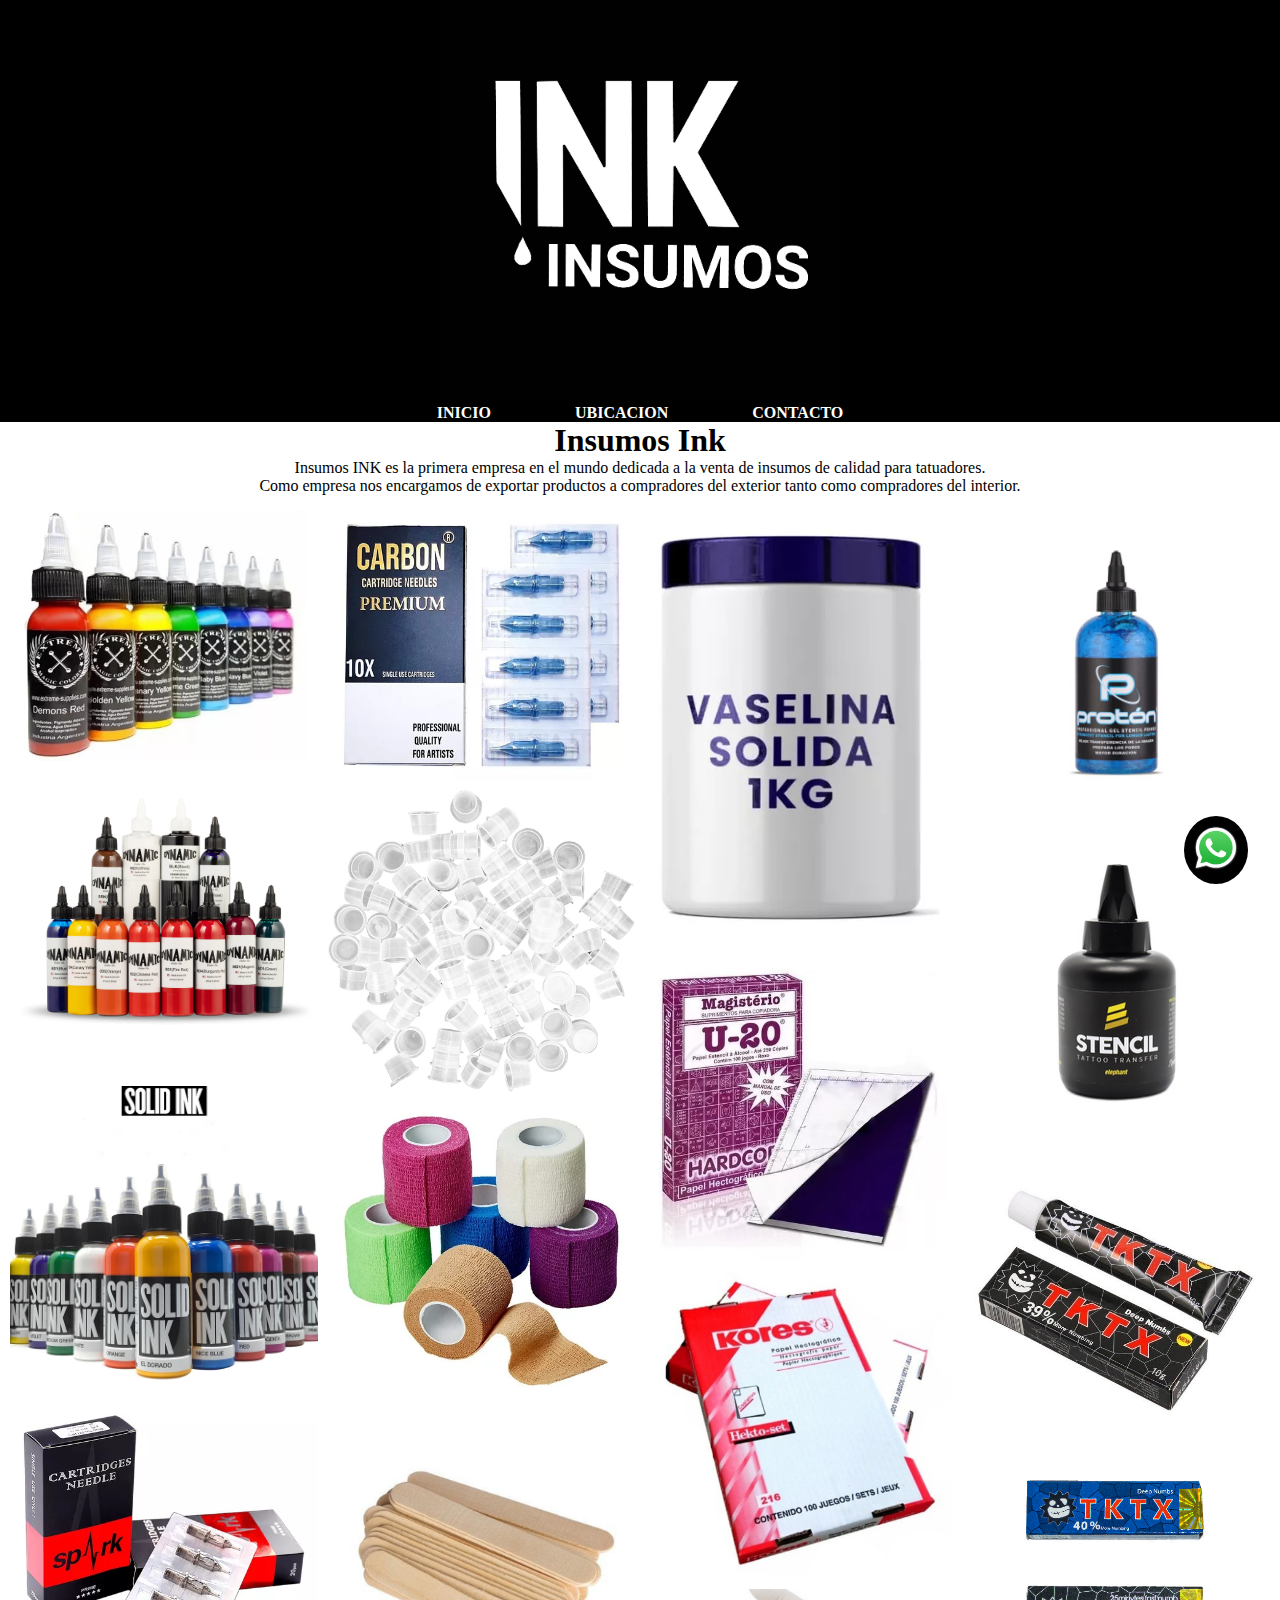
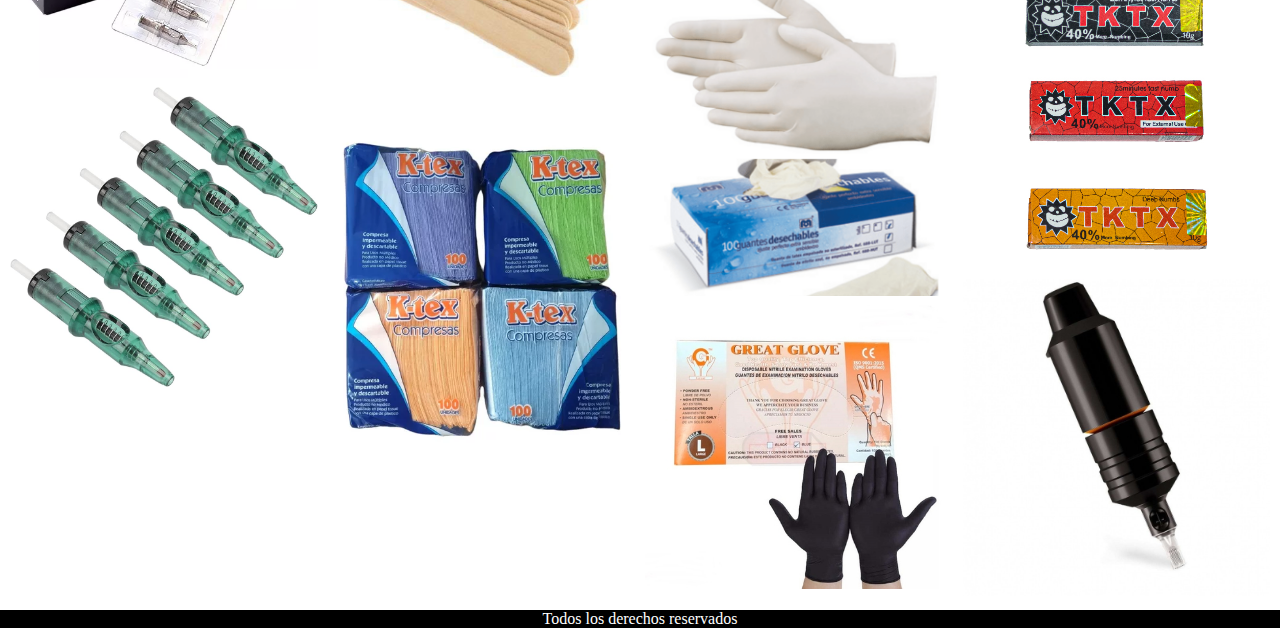
<file: AGUSTINA-DIAZ/index.html>
<!DOCTYPE html>
<html lang="en">
<head>
    <meta charset="UTF-8">
    <meta name="viewport" content="width=device-width, initial-scale=1.0">
    <title>Inicio</title>
    <link rel="stylesheet" href="estilos.css/styles.css">
</head>
<body>
    <header>

        <link href="https://cdn.jsdelivr.net/npm/bootstrap@5.3.2/dist/css/bootstrap.min.css" rel="stylesheet" integrity="sha384-T3c6CoIi6uLrA9TneNEoa7RxnatzjcDSCmG1MXxSR1GAsXEV/Dwwykc2MPK8M2HN" crossorigin="anonymous">

<img class="logo" src="../imgs/logo.jpg" alt="Logo de la pagina">   
<nav>
    <ul>
        <li> <a class="menu" href="index.html"> inicio </a> </li>
        <li> <a class="menu" href="../AGUSTINA-DIAZ/paginas/ubicacion.html"> ubicacion </a> </li>
        <li> <a class="menu" href="https://instagram.com" target="_blank"> contacto </a> </li>
    </ul>
</nav>
    </header>
    <main>
<h1 class="fs-1"> Insumos Ink</h1>
<p class="fs-4"> Insumos INK es la primera empresa en el mundo dedicada a la venta de insumos de calidad para tatuadores. </p>
    <p class="fs-4"> Como empresa nos encargamos de exportar productos a compradores del exterior tanto como compradores del interior. </p>

    <div class="row">

        <div class="column">
            <a href="../AGUSTINA-DIAZ/paginas/tintas.html"><img class="imagen" src="../imgs/tinta-tatuaje.webp" alt=""></a>
                <a href="../AGUSTINA-DIAZ/paginas/tintas.html"><img class="imagen" src="../imgs/tinta-tatuaje-1.webp" alt=""></a>
                    <a href="../AGUSTINA-DIAZ/paginas/tintas.html"><img class="imagen" src="../imgs/tinta-tatuaje-3.webp" alt=""></a>
                        <a href="../AGUSTINA-DIAZ/paginas/cartuchos.html"><img class="imagen" src="../imgs/cartuchos.webp" alt=""></a>
                            <a href="../AGUSTINA-DIAZ/paginas/cartuchos.html"><img class="imagen" src="../imgs/cartuchos-1.jpg" alt=""></a>
        </div>

        <div class="column">
            <a href="../AGUSTINA-DIAZ/paginas/cartuchos.html"><img class="imagen" src="../imgs/cartuchos-3.webp" alt=""></a>
            <a href="../AGUSTINA-DIAZ/paginas/tetinas.html"><img class="imagen" src="../imgs/tetinas.jpg" alt=""></a>
                <a href="../AGUSTINA-DIAZ/paginas/cubregrip.html"><img class="imagen" src="../imgs/cubre-grip.webp" alt=""></a>
                    <a href="../AGUSTINA-DIAZ/paginas/bajalengua.html"><img class="imagen" src="../imgs/bajalengua.jpg" alt=""></a>
                        <a href="../AGUSTINA-DIAZ/paginas/campo.html"><img class="imagen" src="../imgs/campo-quirurgico.webp" alt=""></a>
            </div>

            <div class="column">
                <a href="../AGUSTINA-DIAZ/paginas/vaselina.html"><img class="imagen" src="../imgs/vaselina.webp" alt=""></a>
                    <a href="../AGUSTINA-DIAZ/paginas/papel.html"><img class="imagen" src="../imgs/papel-hectografico.webp" alt=""></a>
                        <a href="../AGUSTINA-DIAZ/paginas/papel.html"><img class="imagen" src="../imgs/papel-hectografico-1.webp" alt=""></a>
                            <a href="../AGUSTINA-DIAZ/paginas/guantes.html"><img class="imagen" src="../imgs/guantes.png" alt=""></a>
                                <a href="../AGUSTINA-DIAZ/paginas/guantes.html"><img class="imagen" src="../imgs/guantes-1.jpg" alt=""></a>
                </div>

                <div class="column">
                    <a href="../AGUSTINA-DIAZ/paginas/stencil.html"><img class="imagen" src="../imgs/stencil.jpeg" alt=""></a>
                        <a href="../AGUSTINA-DIAZ/paginas/stencil.html"><img class="imagen" src="../imgs/stencil-1.webp" alt=""></a>
                            <a href="../AGUSTINA-DIAZ/paginas/crema.html"><img class="imagen" src="../imgs/crema.jpg" alt=""></a>
                                <a href="../AGUSTINA-DIAZ/paginas/crema.html"><img class="imagen" src="../imgs/crema-1.jpg" alt=""></a>
                                    <a href="../AGUSTINA-DIAZ/paginas/maquina.html"><img class="imagen" src="../imgs/pen-inalambrica.jpg" alt=""></a>
                    </div>
    </div>
    </main>

    <footer>
        <div class="fondo-wsp">
            <a href="https://www.whatsapp.com/" target="_blank">
        <img class="wsp" src="../imgs/whatsapp.webp" alt="Logo de whatsapp">
    </a>
    </div>
        <p class="fs-5"> Todos los derechos reservados </p>
    </footer>
    <script src="https://cdn.jsdelivr.net/npm/bootstrap@5.3.2/dist/js/bootstrap.bundle.min.js" integrity="sha384-C6RzsynM9kWDrMNeT87bh95OGNyZPhcTNXj1NW7RuBCsyN/o0jlpcV8Qyq46cDfL" crossorigin="anonymous"></script>
</body>
</html>
</file>
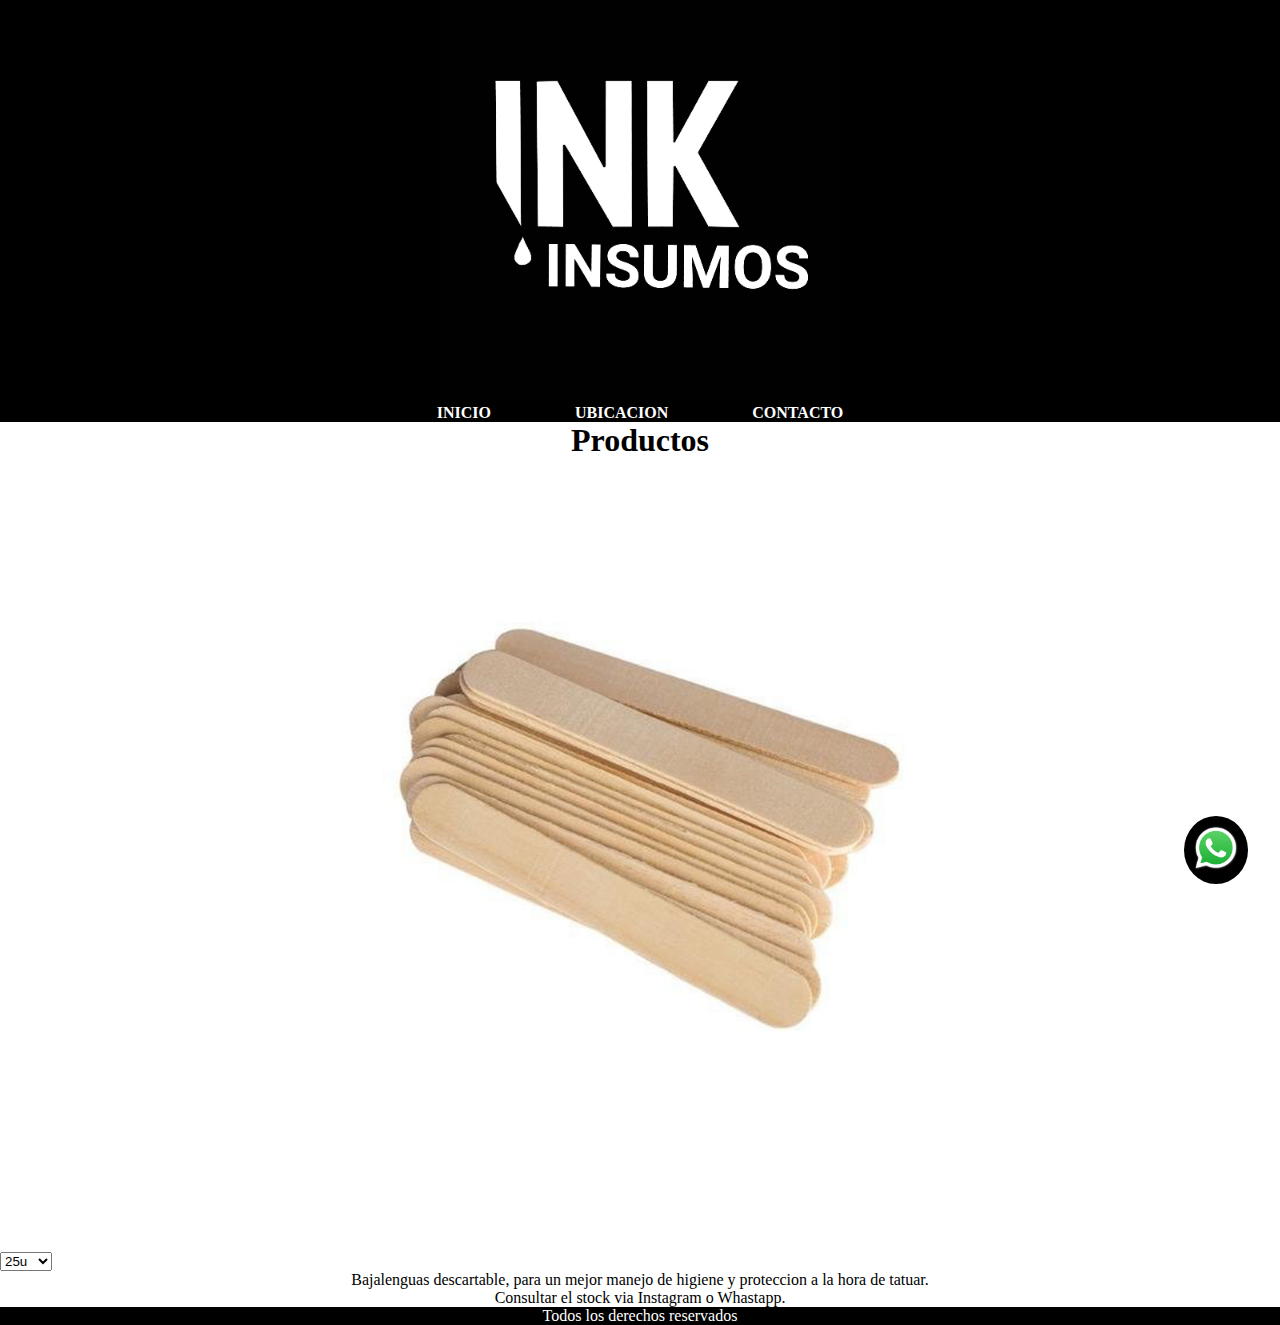
<file: AGUSTINA-DIAZ/paginas/bajalengua.html>
<!DOCTYPE html>
<html lang="en">
<head>
    <meta charset="UTF-8">
    <meta name="viewport" content="width=device-width, initial-scale=1.0">
    <title>Bajalengua</title>
    <link rel="stylesheet" href="../estilos.css/styles.css">
</head>
<body>
    <header>
        <link href="https://cdn.jsdelivr.net/npm/bootstrap@5.3.2/dist/css/bootstrap.min.css" rel="stylesheet" integrity="sha384-T3c6CoIi6uLrA9TneNEoa7RxnatzjcDSCmG1MXxSR1GAsXEV/Dwwykc2MPK8M2HN" crossorigin="anonymous">
        <img class="logo" src="../../imgs/logo.jpg" alt="Logo de la pagina">   
        <nav>
            <ul>
                <li> <a class="menu" href="../index.html"> inicio </a> </li>
                <li> <a class="menu" href="../paginas/ubicacion.html"> ubicacion </a> </li>
                <li> <a class="menu" href="https://instagram.com" target="_blank"> contacto </a> </li>
            </ul>
        </nav>
        
    </header>
    <main>
        <h1> Productos </h1>
        <div class="slider-box">
            <ul>
                <li>
                    <img src="../../imgs/bajalengua.jpg" alt="">
                </li>
                <li>
                    <img src="../../imgs/bajalengua-1.jpg" alt="">
                </li>
                <li>
                    <img src="../../imgs/bajalengua-2.jpg" alt="">
                </li>
            </ul>
            </div>
            <form action="">
                <select name="" id="">
                    <option value="">25u</option>
                    <option value="">50u</option>
                    <option value="">100u</option>
                    <option value="">250u</option>
+                            </select>
                </form>
            <p class="fs-4"> Bajalenguas descartable, para un mejor manejo de higiene y proteccion a la hora de tatuar.
            </p>
            <p class="fs-6"> Consultar el stock via Instagram o Whastapp.</p>

    </main>
    <footer>
        <p class="fs-5"> Todos los derechos reservados  </p>
        <div class="fondo-wsp">
            <a href="https://www.whatsapp.com/" target="_blank">
        <img class="wsp" src="../../imgs/whatsapp.webp" alt="Logo de whatsapp">
    </a>
    </div>
    </footer>
    <script src="https://cdn.jsdelivr.net/npm/bootstrap@5.3.2/dist/js/bootstrap.bundle.min.js" integrity="sha384-C6RzsynM9kWDrMNeT87bh95OGNyZPhcTNXj1NW7RuBCsyN/o0jlpcV8Qyq46cDfL" crossorigin="anonymous"></script>
</body>
</html>
</file>
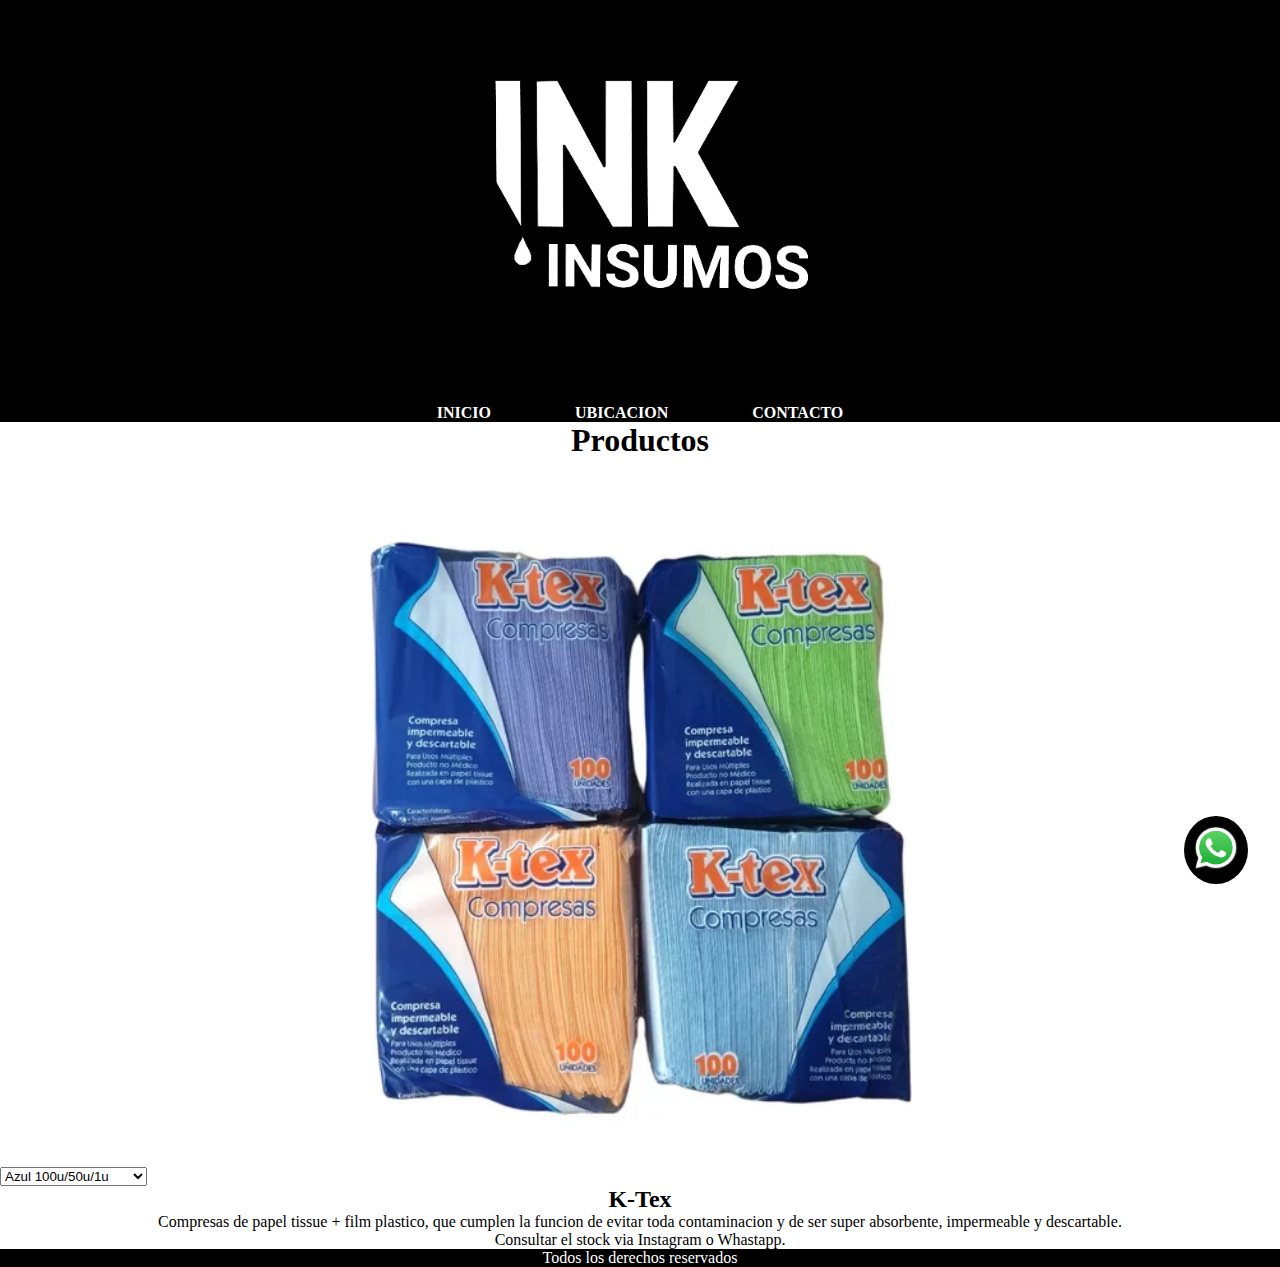
<file: AGUSTINA-DIAZ/paginas/campo.html>
<!DOCTYPE html>
<html lang="en">
<head>
    <meta charset="UTF-8">
    <meta name="viewport" content="width=device-width, initial-scale=1.0">
    <title>Campo Quirurgico</title>
    <link rel="stylesheet" href="../estilos.css/styles.css">
</head>
<body>
    <header>
        <img class="logo" src="../../imgs/logo.jpg" alt="Logo de la pagina">   
        <nav>
            <ul>
                <li> <a class="menu" href="../index.html"> inicio </a> </li>
                <li> <a class="menu" href="../paginas/ubicacion.html"> ubicacion </a> </li>
                <li> <a class="menu" href="https://instagram.com" target="_blank"> contacto </a> </li>
            </ul>
        </nav>
        
            </header>
            <link href="https://cdn.jsdelivr.net/npm/bootstrap@5.3.2/dist/css/bootstrap.min.css" rel="stylesheet" integrity="sha384-T3c6CoIi6uLrA9TneNEoa7RxnatzjcDSCmG1MXxSR1GAsXEV/Dwwykc2MPK8M2HN" crossorigin="anonymous">
            <main>
                <h1> Productos </h1>
                <div class="slider-box">
                    <ul>
                        <li>
                            <img src="../../imgs/campo-quirurgico.webp" alt="">
                        </li>
                        <li>
                            <img src="../../imgs/campo-quirurgico-2.webp" alt="">
                        </li>
                        <li>
                            <img src="../../imgs/campo-quirurgico-3.webp" alt="">
                        </li>
                    </ul>
                    </div>
                    <form action="">
                        <select name="" id="">
                            <option value="">Azul 100u/50u/1u</option>
                            <option value="">Verde 100u/50u/1u</option>
                            <option value="">Naranja 100u/50u/1u</option>
                            <option value="">Celeste 100u/50u/1u</option>
                            <option value="">Rosa 100u/50u/1u</option>
                            <option value="">Negro 100u/50u/1u</option>
                                    </select>
                        </form>
                    <h2 class="fs-2">K-Tex</h2>
                    <p class="fs-4"> Compresas de papel tissue + film plastico, que cumplen la funcion de evitar toda contaminacion y de ser super absorbente, impermeable y descartable.
                    </p>
                    <p class="fs-6"> Consultar el stock via Instagram o Whastapp.</p>

            </main>
            <footer>
                <p class="fs-5"> Todos los derechos reservados </p>
                <div class="fondo-wsp">
                    <a href="https://www.whatsapp.com/" target="_blank">
                <img class="wsp" src="../../imgs/whatsapp.webp" alt="Logo de whatsapp">
            </a>
            </div>
            </footer>
            <script src="https://cdn.jsdelivr.net/npm/bootstrap@5.3.2/dist/js/bootstrap.bundle.min.js" integrity="sha384-C6RzsynM9kWDrMNeT87bh95OGNyZPhcTNXj1NW7RuBCsyN/o0jlpcV8Qyq46cDfL" crossorigin="anonymous"></script>
</body>
</html>
</file>
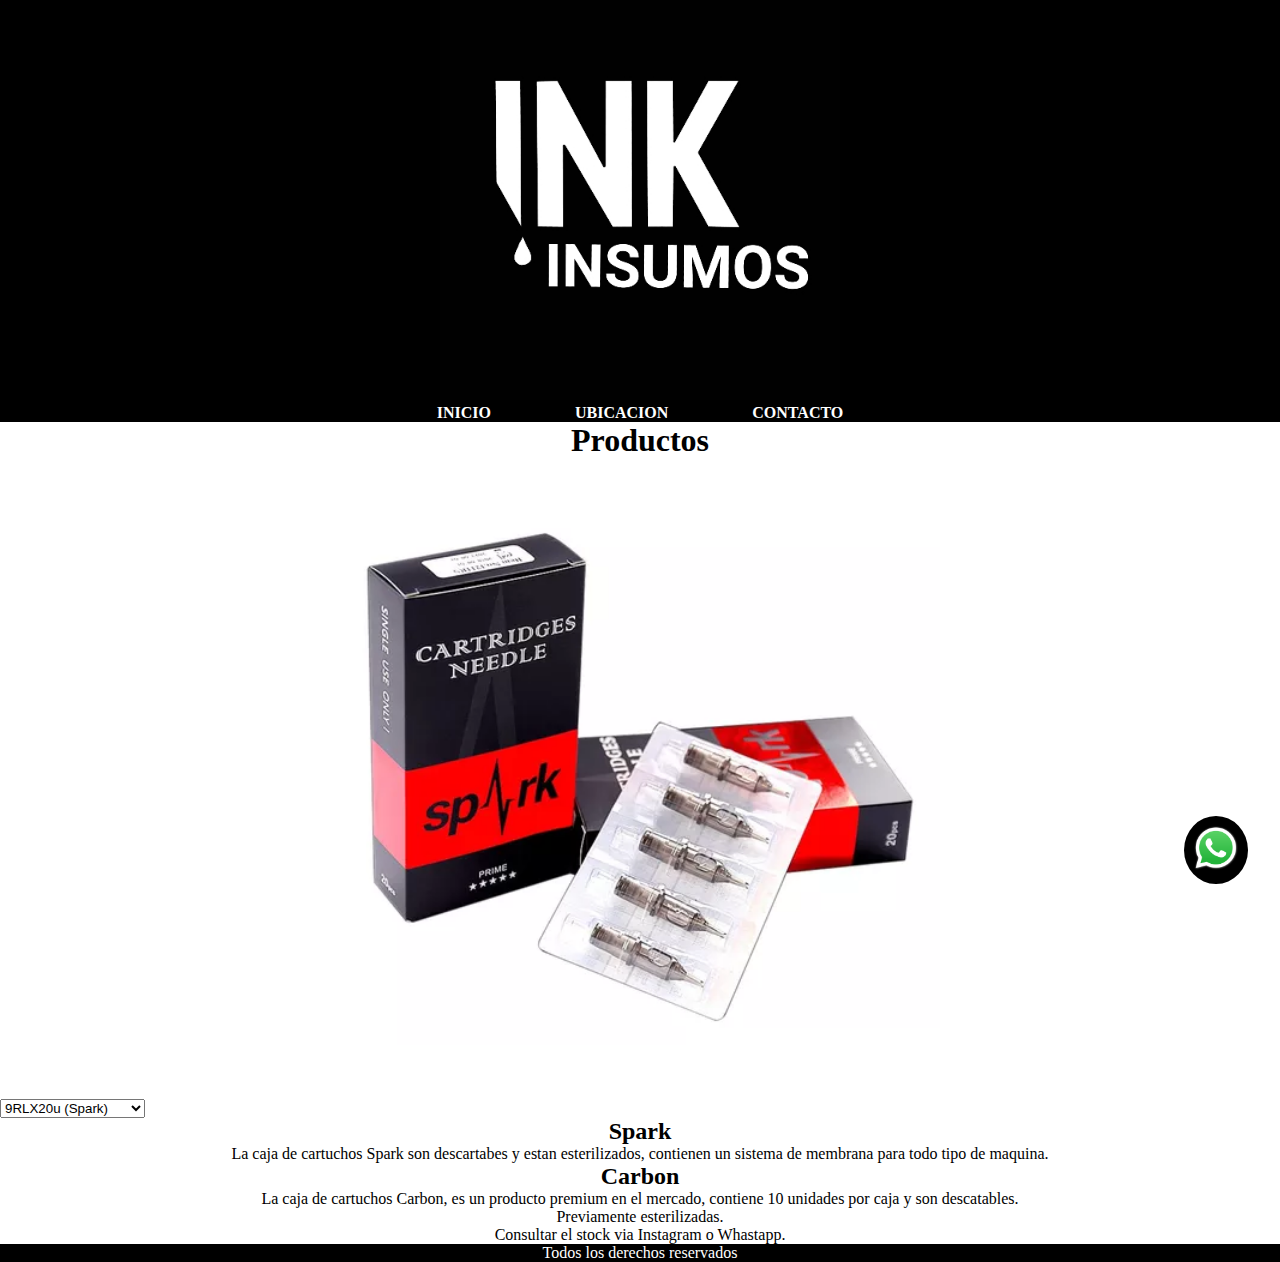
<file: AGUSTINA-DIAZ/paginas/cartuchos.html>
<!DOCTYPE html>
<html lang="en">
<head>
    <meta charset="UTF-8">
    <meta name="viewport" content="width=device-width, initial-scale=1.0">
    <title>Cartuchos</title>
    <link rel="stylesheet" href="../estilos.css/styles.css">
</head>
<body>
    <header>
        <img class="logo" src="../../imgs/logo.jpg" alt="Logo de la pagina">   
        <nav>
            <ul>
                <li> <a class="menu" href="../index.html"> inicio </a> </li>
                <li> <a class="menu" href="../paginas/ubicacion.html"> ubicacion </a> </li>
                <li> <a class="menu" href="https://instagram.com" target="_blank"> contacto </a> </li>
            </ul>
        </nav>
        
            </header>
            <link href="https://cdn.jsdelivr.net/npm/bootstrap@5.3.2/dist/css/bootstrap.min.css" rel="stylesheet" integrity="sha384-T3c6CoIi6uLrA9TneNEoa7RxnatzjcDSCmG1MXxSR1GAsXEV/Dwwykc2MPK8M2HN" crossorigin="anonymous">
            <main>
                <h1> Productos </h1>
                <div class="slider-box">
                    <ul>
                        <li>
                            <img src="../../imgs/cartuchos.webp" alt="">
                        </li>
                        <li>
                            <img src="../../imgs/cartuchos-1.jpg" alt="">
                        </li>
                        <li>
                            <img src="../../imgs/cartuchos-3.webp" alt="">
                        </li>
                    </ul>
                    </div>
                    <form action="">
                        <select name="" id="">
                            <option value="">9RLX20u (Spark)</option>
                            <option value="">11RLX20u (Spark)</option>
                            <option value="">7M1X20u (Spark)</option>
                            <option value="">9RSX20u (Spark)</option>
                            <option value="">1RLX10u (Carbon)</option>
                            <option value="">3RLX10u (Carbon)</option>
                            <option value="">13MX10u (Carbon)</option>
                            <option value="">15RMX10u (Carbon)</option>
                                    </select>
                        </form>
                    <h2 class="fs-2">Spark</h2>
                    <p class="fs-4">La caja de cartuchos Spark son descartabes y estan esterilizados, contienen un sistema de membrana para todo tipo de maquina.
                    </p>
                    <h2 class="fs-2"> Carbon </h2>
                    <p class="fs-4">La caja de cartuchos Carbon, es un producto premium en el mercado, contiene 10 unidades por caja y son descatables. </p>
                    <p class="fs-4"> Previamente esterilizadas. </p>
                    <p class="fs-6"> Consultar el stock via Instagram o Whastapp.</p>

                    
            </main>
            <footer>
                <p class="fs-5"> Todos los derechos reservados  </p>
                <div class="fondo-wsp">
                    <a href="https://www.whatsapp.com/" target="_blank">
                <img class="wsp" src="../../imgs/whatsapp.webp" alt="Logo de whatsapp">
            </a>
            </div>
            </footer>
            <script src="https://cdn.jsdelivr.net/npm/bootstrap@5.3.2/dist/js/bootstrap.bundle.min.js" integrity="sha384-C6RzsynM9kWDrMNeT87bh95OGNyZPhcTNXj1NW7RuBCsyN/o0jlpcV8Qyq46cDfL" crossorigin="anonymous"></script>
</body>
</html>
</file>
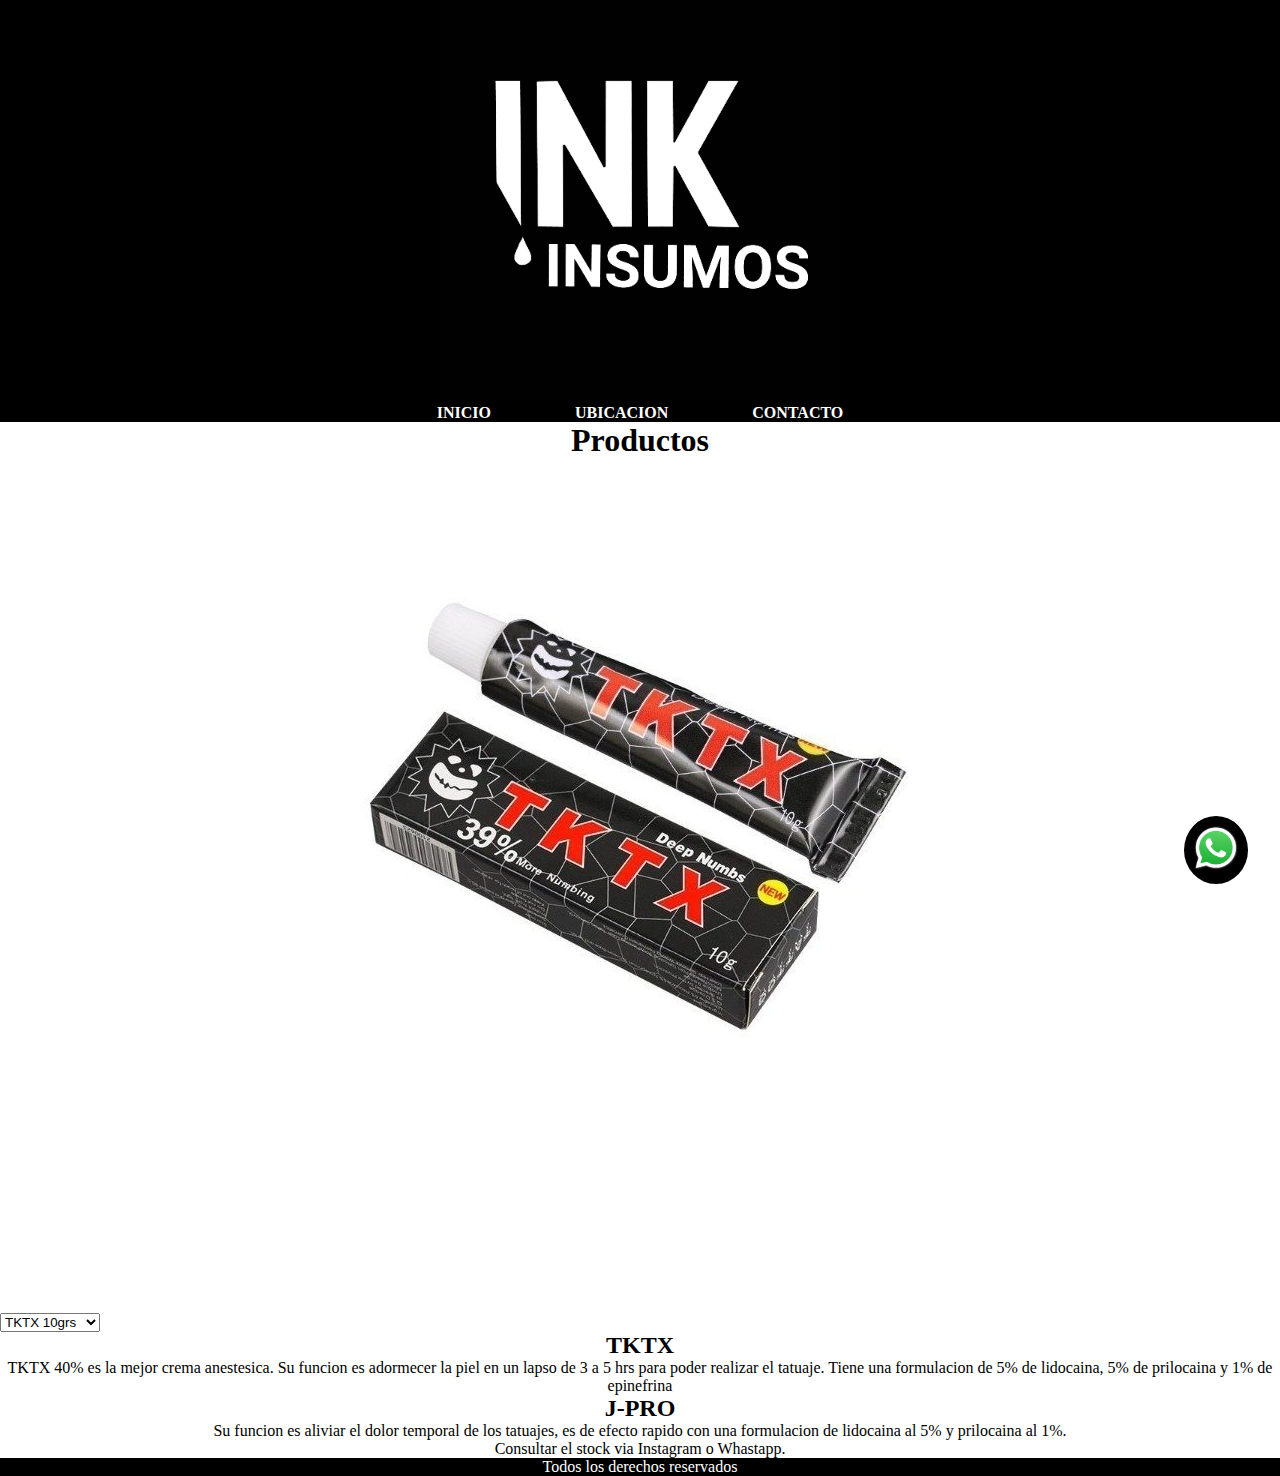
<file: AGUSTINA-DIAZ/paginas/crema.html>
<!DOCTYPE html>
<html lang="en">
<head>
    <meta charset="UTF-8">
    <meta name="viewport" content="width=device-width, initial-scale=1.0">
    <title>Crema Anestesica</title>
    <link rel="stylesheet" href="../estilos.css/styles.css">
</head>
<body>
    <header>
        <link href="https://cdn.jsdelivr.net/npm/bootstrap@5.3.2/dist/css/bootstrap.min.css" rel="stylesheet" integrity="sha384-T3c6CoIi6uLrA9TneNEoa7RxnatzjcDSCmG1MXxSR1GAsXEV/Dwwykc2MPK8M2HN" crossorigin="anonymous">
        <img class="logo" src="../../imgs/logo.jpg" alt="Logo de la pagina">   
        <nav>
            <ul>
                <li> <a class="menu" href="../index.html"> inicio </a> </li>
                <li> <a class="menu" href="../paginas/ubicacion.html"> ubicacion </a> </li>
                <li> <a class="menu" href="https://instagram.com" target="_blank"> contacto </a> </li>
            </ul>
        </nav>
        
            </header>
            <main>
                <h1> Productos </h1>
                <div class="slider-box">
                    <ul>
                        <li>
                            <img src="../../imgs/crema.jpg" alt="">
                        </li>
                        <li>
                            <img src="../../imgs/crema-1.jpg" alt="">
                        </li>
                        <li>
                            <img src="../../imgs/crema-2.png" alt="">
                        </li>
                    </ul>
                    </div>
                    <form action="">
                        <select name="" id="">
                            <option value="">TKTX 10grs</option>
                            <option value="">J-PRO 10grs</option>
                                    </select>
                        </form>
                    <h2 class="fs-2">TKTX</h2>
                    <p class="fs-4"> TKTX 40% es la mejor crema anestesica. Su funcion es adormecer la piel en un lapso de 3 a 5 hrs para poder realizar el tatuaje. Tiene una formulacion de 5% de lidocaina, 5% de prilocaina y 1% de epinefrina
                    </p>
                    <h2 class="fs-2">J-PRO</h2>
                    <p class="fs-4">Su funcion es aliviar el dolor temporal de los tatuajes, es de efecto rapido con una formulacion de lidocaina al 5% y prilocaina al 1%.</p>
                    <p class="fs-6"> Consultar el stock via Instagram o Whastapp.</p>

            </main>
            <footer>
                <p class="fs-5"> Todos los derechos reservados  </p>
                <div class="fondo-wsp">
                    <a href="https://www.whatsapp.com/" target="_blank">
                <img class="wsp" src="../../imgs/whatsapp.webp" alt="Logo de whatsapp">
            </a>
            </div>
            </footer>
            <script src="https://cdn.jsdelivr.net/npm/bootstrap@5.3.2/dist/js/bootstrap.bundle.min.js" integrity="sha384-C6RzsynM9kWDrMNeT87bh95OGNyZPhcTNXj1NW7RuBCsyN/o0jlpcV8Qyq46cDfL" crossorigin="anonymous"></script>
</body>
</html>
</file>
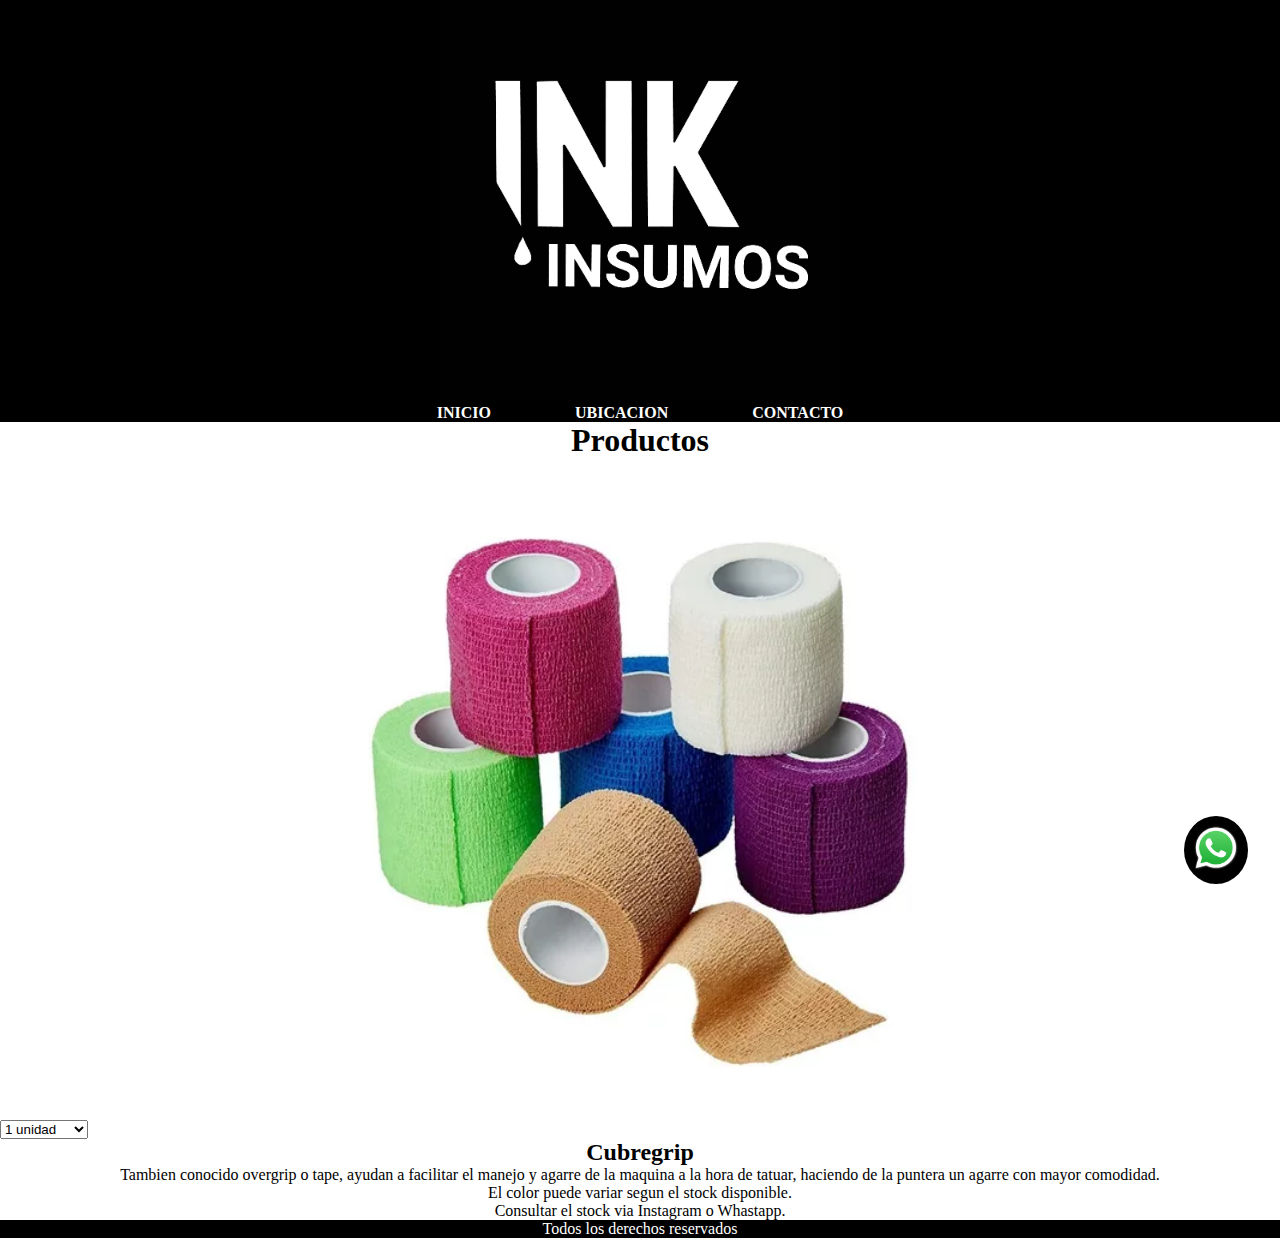
<file: AGUSTINA-DIAZ/paginas/cubregrip.html>
<!DOCTYPE html>
<html lang="en">
<head>
    <meta charset="UTF-8">
    <meta name="viewport" content="width=device-width, initial-scale=1.0">
    <title>Cubregrip</title>
    <link rel="stylesheet" href="../estilos.css/styles.css">
</head>
<body>
    <header>
        <img class="logo" src="../../imgs/logo.jpg" alt="Logo de la pagina">   
        <nav>
            <ul>
                <li> <a class="menu" href="../index.html"> inicio </a> </li>
                <li> <a class="menu" href="../paginas/ubicacion.html"> ubicacion </a> </li>
                <li> <a class="menu" href="https://instagram.com" target="_blank"> contacto </a> </li>
            </ul>
        </nav>
        
            </header>
            <link href="https://cdn.jsdelivr.net/npm/bootstrap@5.3.2/dist/css/bootstrap.min.css" rel="stylesheet" integrity="sha384-T3c6CoIi6uLrA9TneNEoa7RxnatzjcDSCmG1MXxSR1GAsXEV/Dwwykc2MPK8M2HN" crossorigin="anonymous">
            <main>
                <h1> Productos </h1>
                <div class="slider-box">
                    <ul>
                        <li>
                            <img src="../../imgs/cubre-grip.webp" alt="">
                        </li>
                        <li>
                            <img src="../../imgs/cubre-grip-1.webp" alt="">
                        </li>
                        <li>
                            <img src="../../imgs/cubre-grip-2.webp" alt="">
                        </li>
                    </ul>
                    </div>
                    <form action="">
                        <select name="" id="">
                            <option value="">1 unidad</option>
                            <option value="">2 unidades</option>
                            <option value="">3 unidades</option>
                            <option value="">4 unidades</option>
                            <option value="">5 unidades</option>
                                    </select>
                        </form>
                    <h2 class="fs-2">Cubregrip</h2>
                    <p class="fs-4"> Tambien conocido overgrip o tape, ayudan a facilitar el manejo y agarre de la maquina a la hora de tatuar, haciendo de la puntera un agarre con mayor comodidad.
                    </p>
                    <p class="fs-6"> El color puede variar segun el stock disponible.</p>
                    <p class="fs-6"> Consultar el stock via Instagram o Whastapp.</p>

            </main>
            <footer>
                <p class="fs-5"> Todos los derechos reservados </p>
                <div class="fondo-wsp">
                    <a href="https://www.whatsapp.com/" target="_blank">
                <img class="wsp" src="../../imgs/whatsapp.webp" alt="Logo de whatsapp">
            </a>
            </div>
            </footer>
            <script src="https://cdn.jsdelivr.net/npm/bootstrap@5.3.2/dist/js/bootstrap.bundle.min.js" integrity="sha384-C6RzsynM9kWDrMNeT87bh95OGNyZPhcTNXj1NW7RuBCsyN/o0jlpcV8Qyq46cDfL" crossorigin="anonymous"></script>
</body>
</html>
</file>
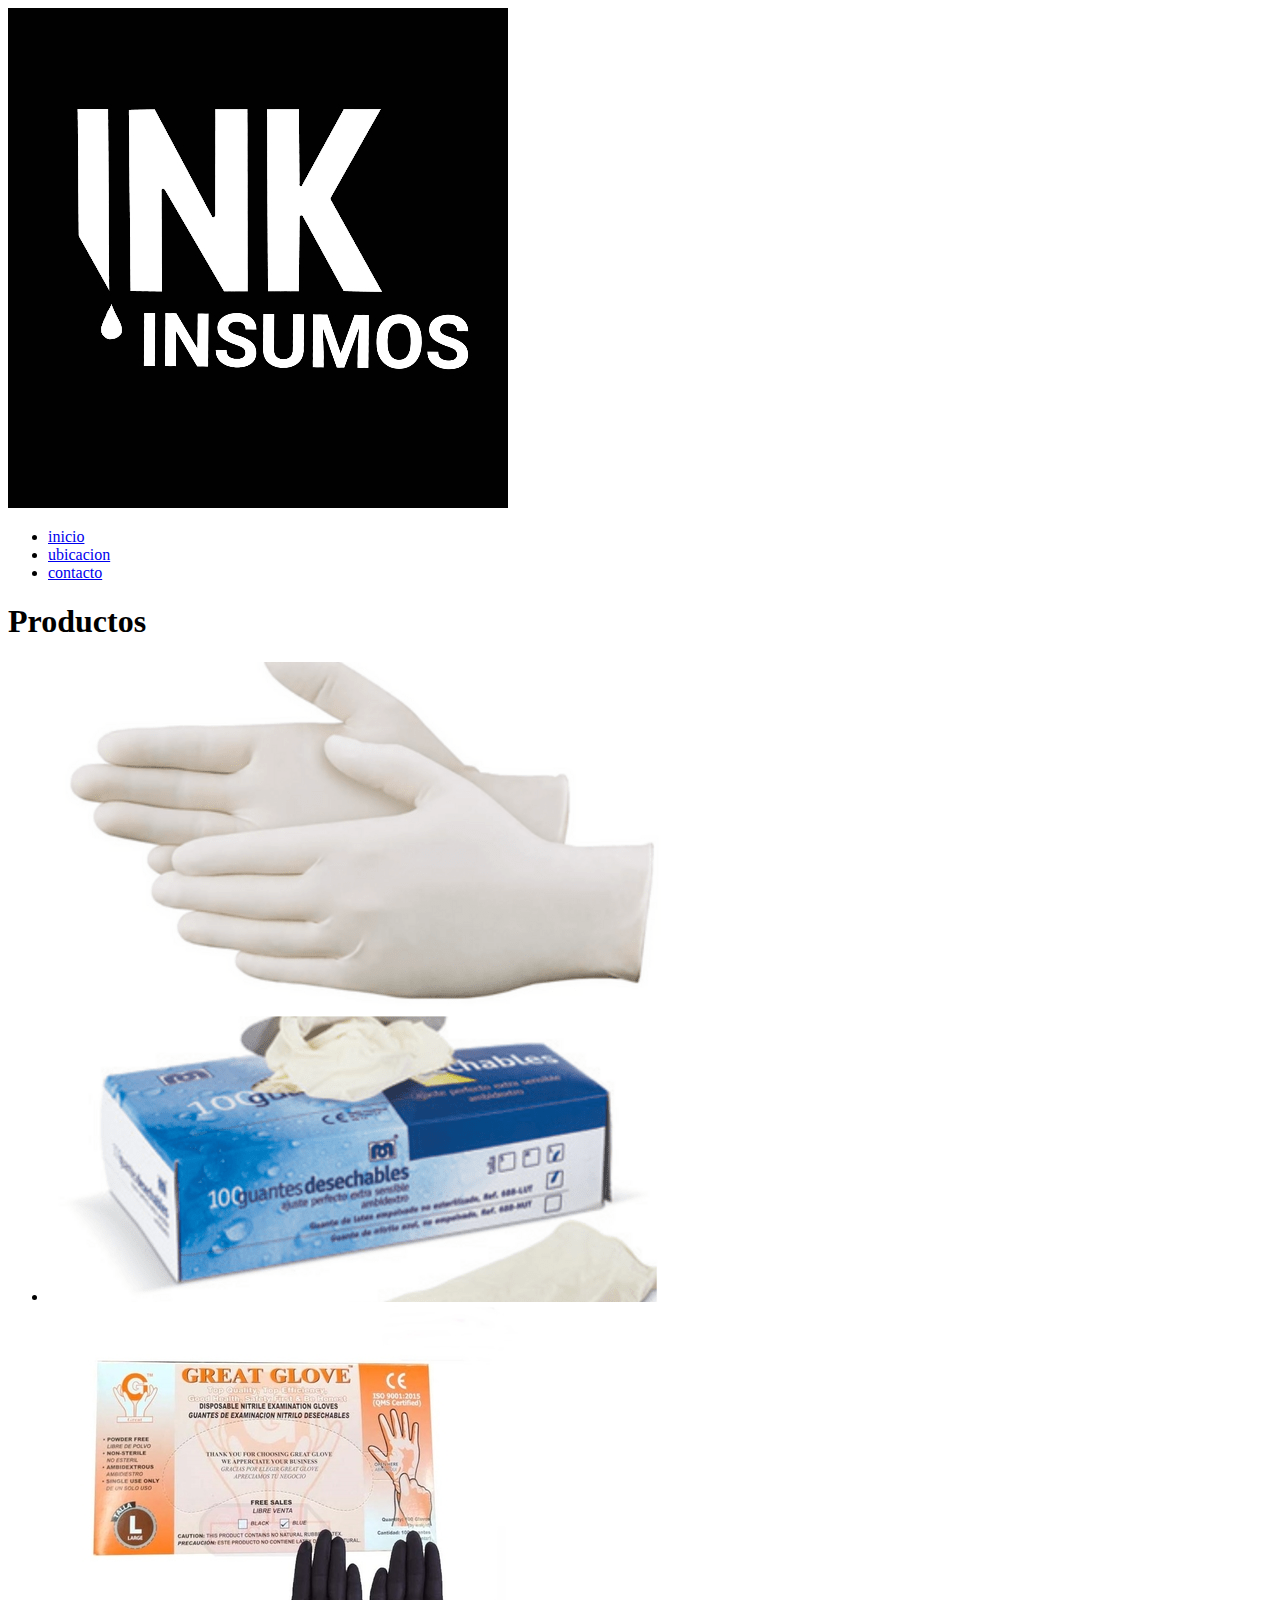
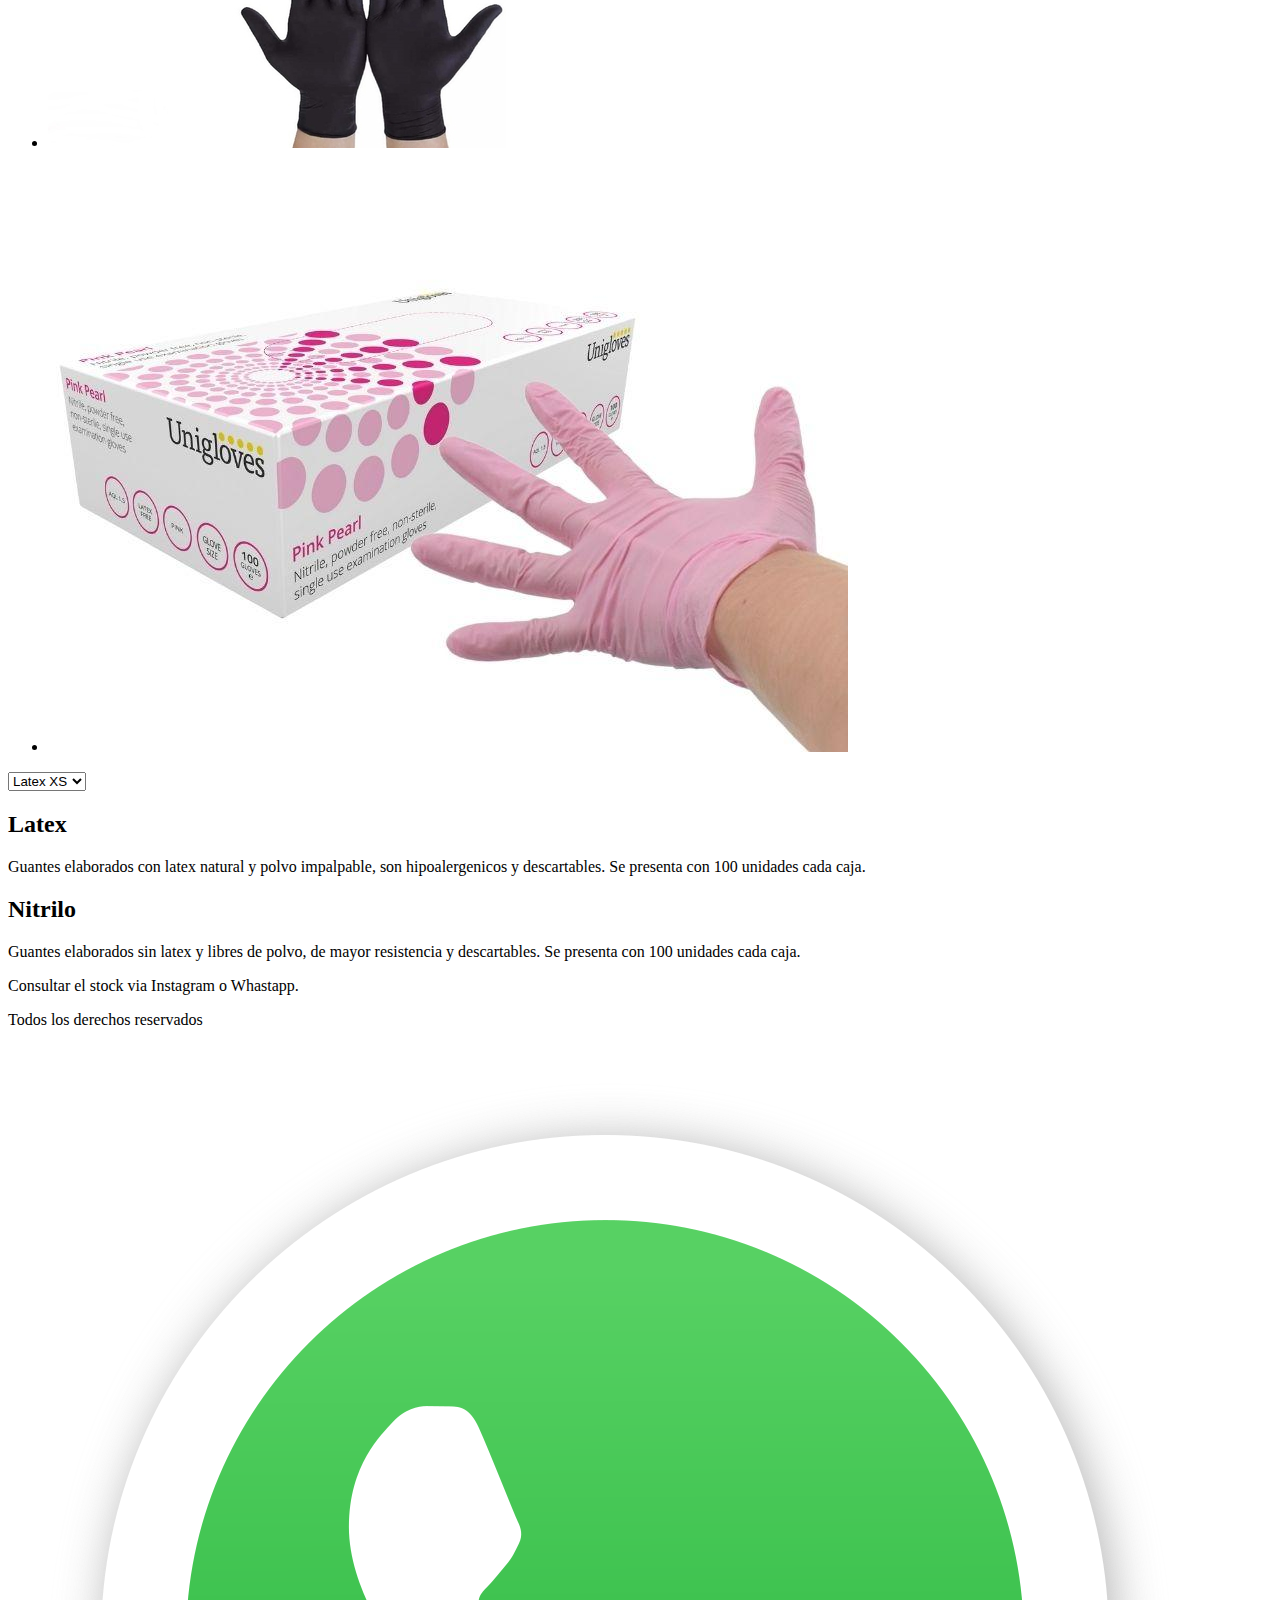
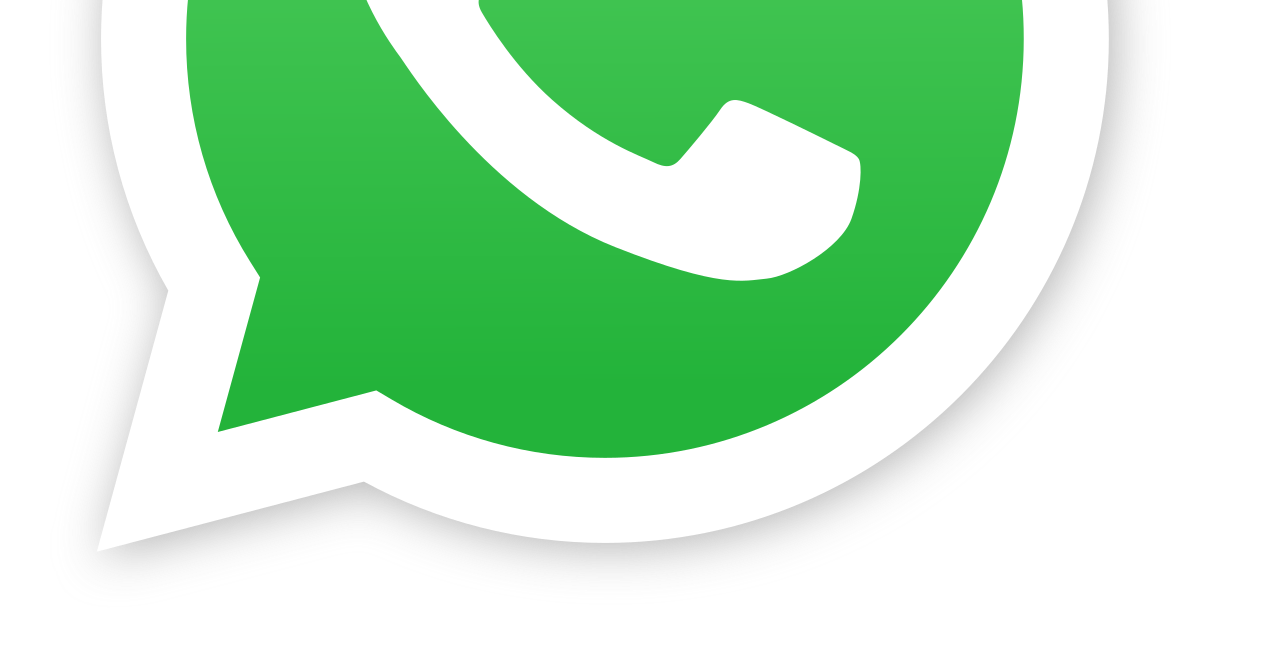
<file: AGUSTINA-DIAZ/paginas/guantes.html>
<!DOCTYPE html>
<html lang="en">
<head>
    <meta charset="UTF-8">
    <meta name="viewport" content="width=device-width, initial-scale=1.0">
    <title>Guantes</title>
 </head>
<body>
    <header>
        <link href="https://cdn.jsdelivr.net/npm/bootstrap@5.3.2/dist/css/bootstrap.min.css" rel="stylesheet" integrity="sha384-T3c6CoIi6uLrA9TneNEoa7RxnatzjcDSCmG1MXxSR1GAsXEV/Dwwykc2MPK8M2HN" crossorigin="anonymous">
        <img class="logo" src="../../imgs/logo.jpg" alt="Logo de la pagina">   
        <nav>
            <ul>
                <li> <a class="menu" href="../index.html"> inicio </a> </li>
                <li> <a class="menu" href="../paginas/ubicacion.html"> ubicacion </a> </li>
                <li> <a class="menu" href="https://instagram.com" target="_blank"> contacto </a> </li>
            </ul>
        </nav>
        
            </header>
            <main>
                <h1> Productos </h1>
                <div class="slider-box">
                    <ul>
                        <li>
                            <img src="../../imgs/guantes.png" alt="">
                        </li>
                        <li>
                            <img src="../../imgs/guantes-1.jpg" alt="">
                        </li>
                        <li>
                            <img src="../../imgs/guantes-2.jpg" alt="">
                        </li>
                    </ul>
                    </div>
                    <form action="">
                        <select name="" id="">
                            <option value="">Latex XS</option>
                            <option value="">Latex S</option>
                            <option value="">Latex M</option>
                            <option value="">Latex L</option>
                            <option value="">Nitrilo XS</option>
                            <option value="">Nitrilo S</option>
                            <option value="">Nitrilo M</option>
                            <option value="">Nitrilo L</option>
                                    </select>
                        </form>
                    <h2 class="fs-2">Latex</h2>
                    <p class="fs-4"> Guantes elaborados con latex natural y polvo impalpable, son hipoalergenicos y descartables. Se presenta con 100 unidades cada caja.
                    </p>
                    <h2 class="fs-2"> Nitrilo </h2>
                    <p class="fs-4">Guantes elaborados sin latex y libres de polvo, de mayor resistencia y descartables. Se presenta con 100 unidades cada caja. </p>
                    <p class="fs-6"> Consultar el stock via Instagram o Whastapp.</p>
                </main>
            <footer>
                <p class="fs-5"> Todos los derechos reservados </p>
                <div class="fondo-wsp">
                    <a href="https://www.whatsapp.com/" target="_blank">
                <img class="wsp" src="../../imgs/whatsapp.webp" alt="Logo de whatsapp">
            </a>
            </div>
            </footer>
            <script src="https://cdn.jsdelivr.net/npm/bootstrap@5.3.2/dist/js/bootstrap.bundle.min.js" integrity="sha384-C6RzsynM9kWDrMNeT87bh95OGNyZPhcTNXj1NW7RuBCsyN/o0jlpcV8Qyq46cDfL" crossorigin="anonymous"></script>
</body>
</html>
</file>
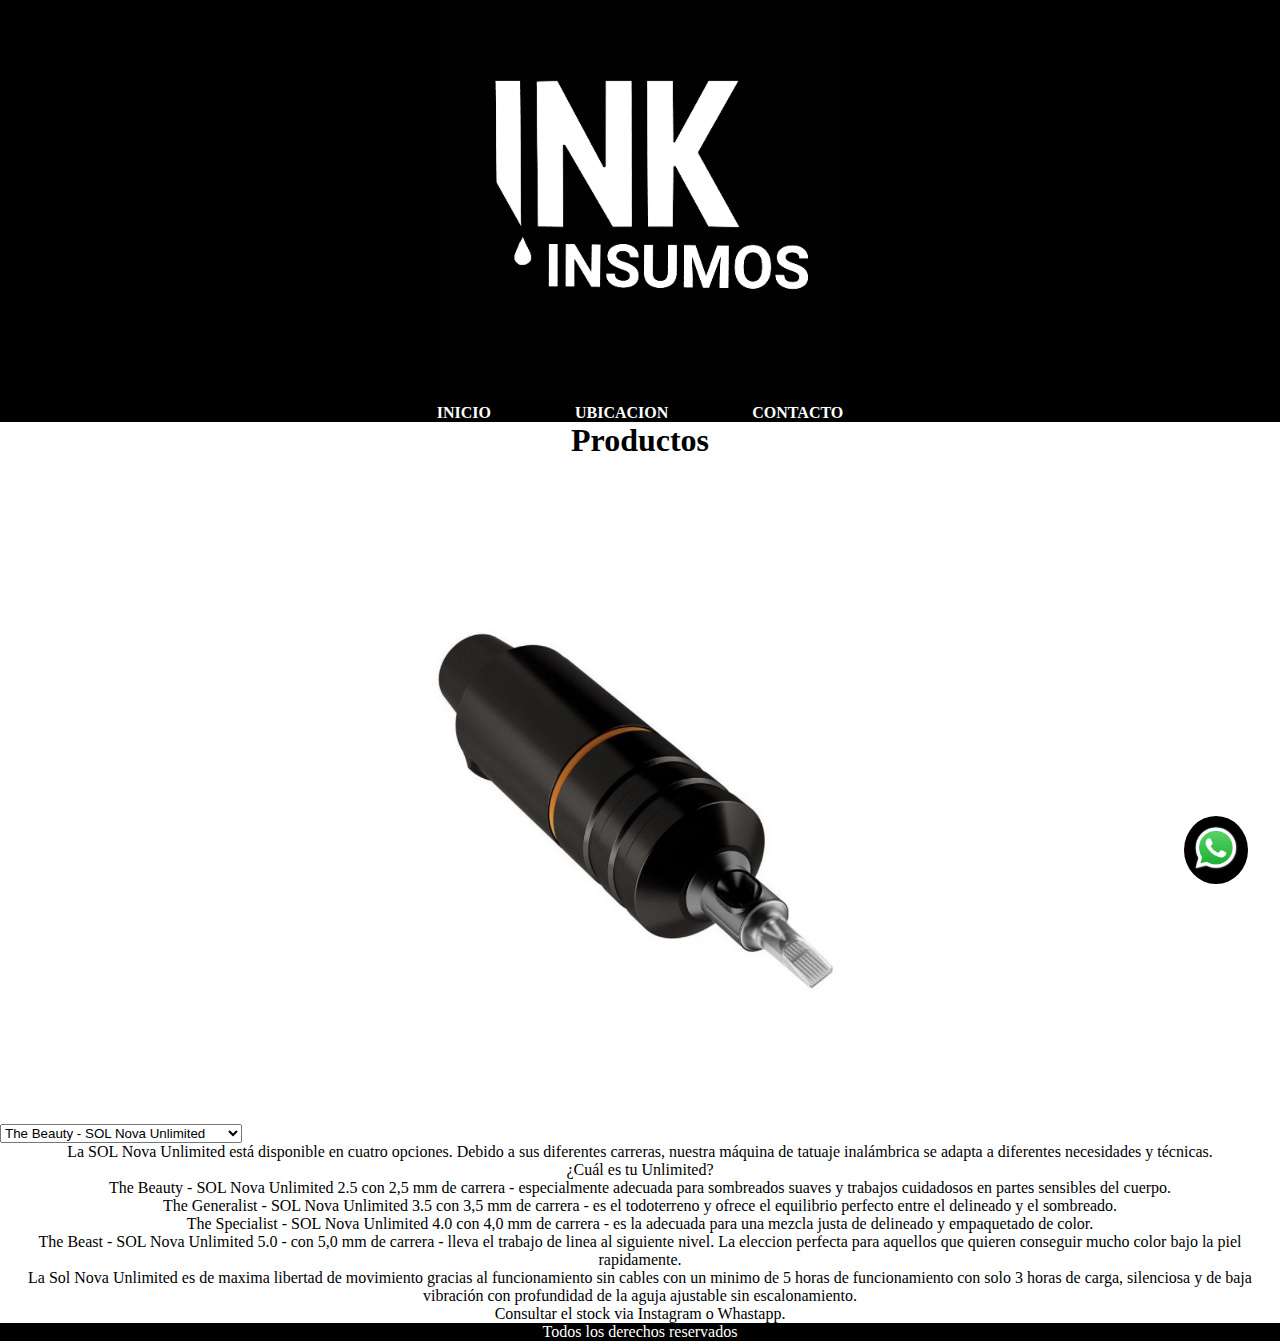
<file: AGUSTINA-DIAZ/paginas/maquina.html>
<!DOCTYPE html>
<html lang="en">
<head>
    <meta charset="UTF-8">
    <meta name="viewport" content="width=device-width, initial-scale=1.0">
    <title>Pen Inalambrica</title>
    <link rel="stylesheet" href="../estilos.css/styles.css">
</head>
<body>
    <header>
        <link href="https://cdn.jsdelivr.net/npm/bootstrap@5.3.2/dist/css/bootstrap.min.css" rel="stylesheet" integrity="sha384-T3c6CoIi6uLrA9TneNEoa7RxnatzjcDSCmG1MXxSR1GAsXEV/Dwwykc2MPK8M2HN" crossorigin="anonymous">
        <img class="logo" src="../../imgs/logo.jpg" alt="Logo de la pagina">   
        <nav>
            <ul>
                <li> <a class="menu" href="../index.html"> inicio </a> </li>
                <li> <a class="menu" href="../paginas/ubicacion.html"> ubicacion </a> </li>
                <li> <a class="menu" href="https://instagram.com" target="_blank"> contacto </a> </li>
            </ul>
        </nav>
        
            </header>
            <main>
                <h1> Productos </h1>
                <div class="slider-box">
                    <ul>
                        <li>
                            <img src="../../imgs/pen-inalambrica-.jpg" alt="">
                        </li>
                        <li>
                            <img src="../../imgs/pen-inalambrica-1.jpg" alt="">
                        </li>
                        <li>
                            <img src="../../imgs/pen-inalambrica-2.jpg" alt="">
                        </li>
                    </ul>
                    </div>
                    <form action="">
                        <select name="" id="">
                            <option value="">The Beauty - SOL Nova Unlimited</option>
                            <option value="">The Generalist - SOL Nova Unlimited</option>
                            <option value="">The Specialist - SOL Nova Unlimited</option>
                            <option value="">The Beast - SOL Nova Unlimited</option>
                                    </select>
                        </form>
                    <h2  class="fs-2">
                    </h2>
                    <p class="fs-4">La SOL Nova Unlimited está disponible en cuatro opciones. Debido a sus diferentes carreras, nuestra máquina de tatuaje inalámbrica se adapta a diferentes necesidades y técnicas.
                    </p>
                    <p class="fs-2"> ¿Cuál es tu Unlimited? </p>

<p class="fs-4">The Beauty - SOL Nova Unlimited 2.5 con 2,5 mm de carrera - especialmente adecuada para sombreados suaves y trabajos cuidadosos en partes sensibles del cuerpo.  </p>
    <p class="fs-4"> The Generalist - SOL Nova Unlimited 3.5 con 3,5 mm de carrera - es el todoterreno y ofrece el equilibrio perfecto entre el delineado y el sombreado.  </p>
        <p class="fs-4">The Specialist - SOL Nova Unlimited 4.0 con 4,0 mm de carrera - es la adecuada para una mezcla justa de delineado y empaquetado de color.  </p>
            <p class="fs-4"> The Beast - SOL Nova Unlimited 5.0 - con 5,0 mm de carrera - lleva el trabajo de linea al siguiente nivel. La eleccion perfecta para aquellos que quieren conseguir mucho color bajo la piel rapidamente.
                    </p>
                    <p class="fs-4"> 
                            La Sol Nova Unlimited es de maxima libertad de movimiento gracias al funcionamiento sin cables con un minimo de 5 horas de funcionamiento con solo 3 horas de carga, silenciosa y de baja vibración con profundidad de la aguja ajustable sin escalonamiento.
                    </p>
                    <p class="fs-6"> Consultar el stock via Instagram o Whastapp.</p>

            </main>
            <footer>
                <p class="fs-5"> Todos los derechos reservados </p>
                <div class="fondo-wsp">
                    <a href="https://www.whatsapp.com/" target="_blank">
                <img class="wsp" src="../../imgs/whatsapp.webp" alt="Logo de whatsapp">
            </a>
            </div>
            </footer>
            <script src="https://cdn.jsdelivr.net/npm/bootstrap@5.3.2/dist/js/bootstrap.bundle.min.js" integrity="sha384-C6RzsynM9kWDrMNeT87bh95OGNyZPhcTNXj1NW7RuBCsyN/o0jlpcV8Qyq46cDfL" crossorigin="anonymous"></script>
</body>
</html>
</file>
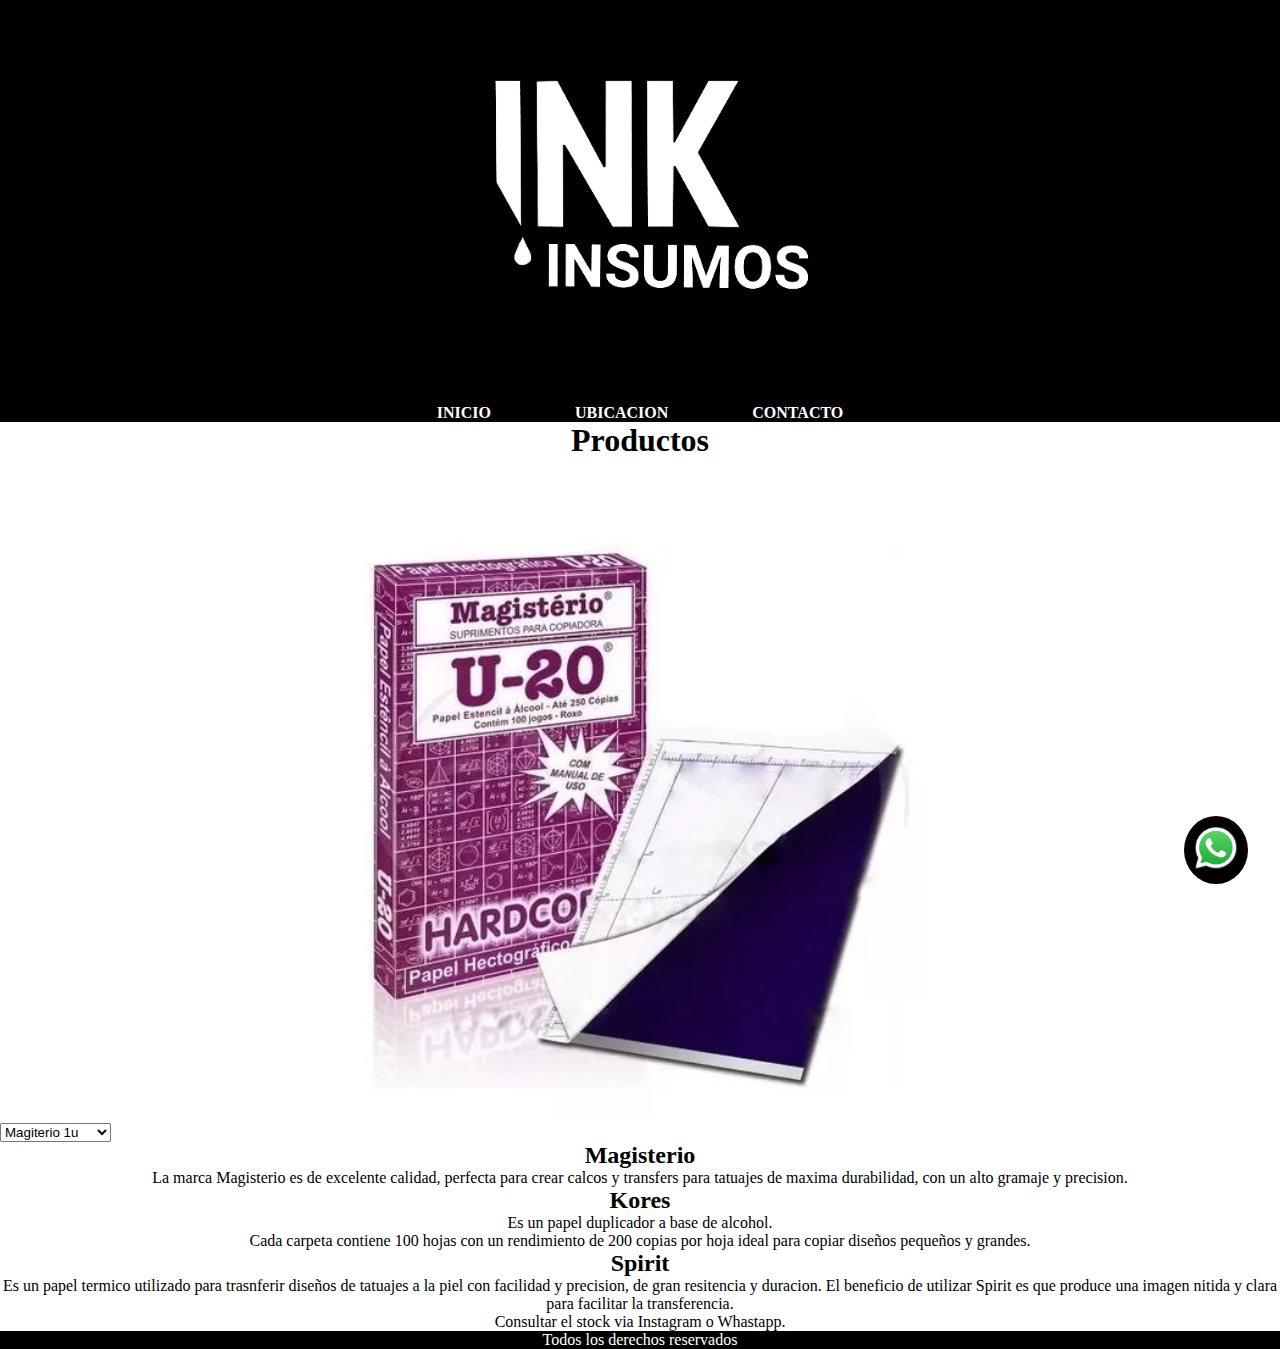
<file: AGUSTINA-DIAZ/paginas/papel.html>
<!DOCTYPE html>
<html lang="en">
<head>
    <meta charset="UTF-8">
    <meta name="viewport" content="width=device-width, initial-scale=1.0">
    <title>Papel Hectografico</title>
    <link rel="stylesheet" href="../estilos.css/styles.css">
</head>
<body>
    <header>
        <link href="https://cdn.jsdelivr.net/npm/bootstrap@5.3.2/dist/css/bootstrap.min.css" rel="stylesheet" integrity="sha384-T3c6CoIi6uLrA9TneNEoa7RxnatzjcDSCmG1MXxSR1GAsXEV/Dwwykc2MPK8M2HN" crossorigin="anonymous">
        <img class="logo" src="../../imgs/logo.jpg" alt="Logo de la pagina">   
        <nav>
            <ul>
                <li> <a class="menu" href="../index.html"> inicio </a> </li>
                <li> <a class="menu" href="../paginas/ubicacion.html"> ubicacion </a> </li>
                <li> <a class="menu" href="https://instagram.com" target="_blank"> contacto </a> </li>
            </ul>
        </nav>
        
            </header>
            <main>
                <h1> Productos </h1>
                <div class="slider-box">
                    <ul>
                        <li>
                            <img src="../../imgs/papel-hectografico.webp" alt="">
                        </li>
                        <li>
                            <img src="../../imgs/papel-hectografico-1.webp" alt="">
                        </li>
                        <li>
                            <img src="../../imgs/papel-hectografico-2.webp" alt="">
                        </li>
                    </ul>
                    </div>
                    <form action="">
                        <select name="" id="">
                            <option value="">Magiterio 1u </option>
                            <option value="">Magiterio 10u </option>
                            <option value="">Magiterio 100u </option>
                            <option value="">Kores 100u</option>
                            <option value="">Spirit 10u</option>
                            <option value="">Spirit 100u</option>
                                    </select>
                        </form>
                    <h2  class="fs-2">Magisterio</h2>
                    <p class="fs-4"> La marca Magisterio es de excelente calidad, perfecta para crear calcos  y transfers para tatuajes de maxima durabilidad, con un alto gramaje y precision.
                    </p>
                    <h2  class="fs-2">Kores </h2>
                    <p class="fs-4"> Es un papel duplicador a base de alcohol. </p>
                        <p class="fs-4">Cada carpeta contiene 100 hojas con un rendimiento de 200 copias por hoja ideal para copiar diseños pequeños y grandes. </p>
                    <h2  class="fs-2"> Spirit</h2>
                    <p class="fs-4"> Es un papel termico utilizado para trasnferir diseños de tatuajes a la piel con facilidad y precision, de gran resitencia y duracion.
                        El beneficio de utilizar Spirit es que produce una imagen nitida y clara para facilitar la transferencia.
                    </p>
                    <p class="fs-6"> Consultar el stock via Instagram o Whastapp.</p>

            </main>
            <footer>
                <p class="fs-5"> Todos los derechos reservados  </p>
                <div class="fondo-wsp">
                    <a href="https://www.whatsapp.com/" target="_blank">
                <img class="wsp" src="../../imgs/whatsapp.webp" alt="Logo de whatsapp">
            </a>
            </div>
            </footer>
            <script src="https://cdn.jsdelivr.net/npm/bootstrap@5.3.2/dist/js/bootstrap.bundle.min.js" integrity="sha384-C6RzsynM9kWDrMNeT87bh95OGNyZPhcTNXj1NW7RuBCsyN/o0jlpcV8Qyq46cDfL" crossorigin="anonymous"></script>
</body>
</html>
</file>
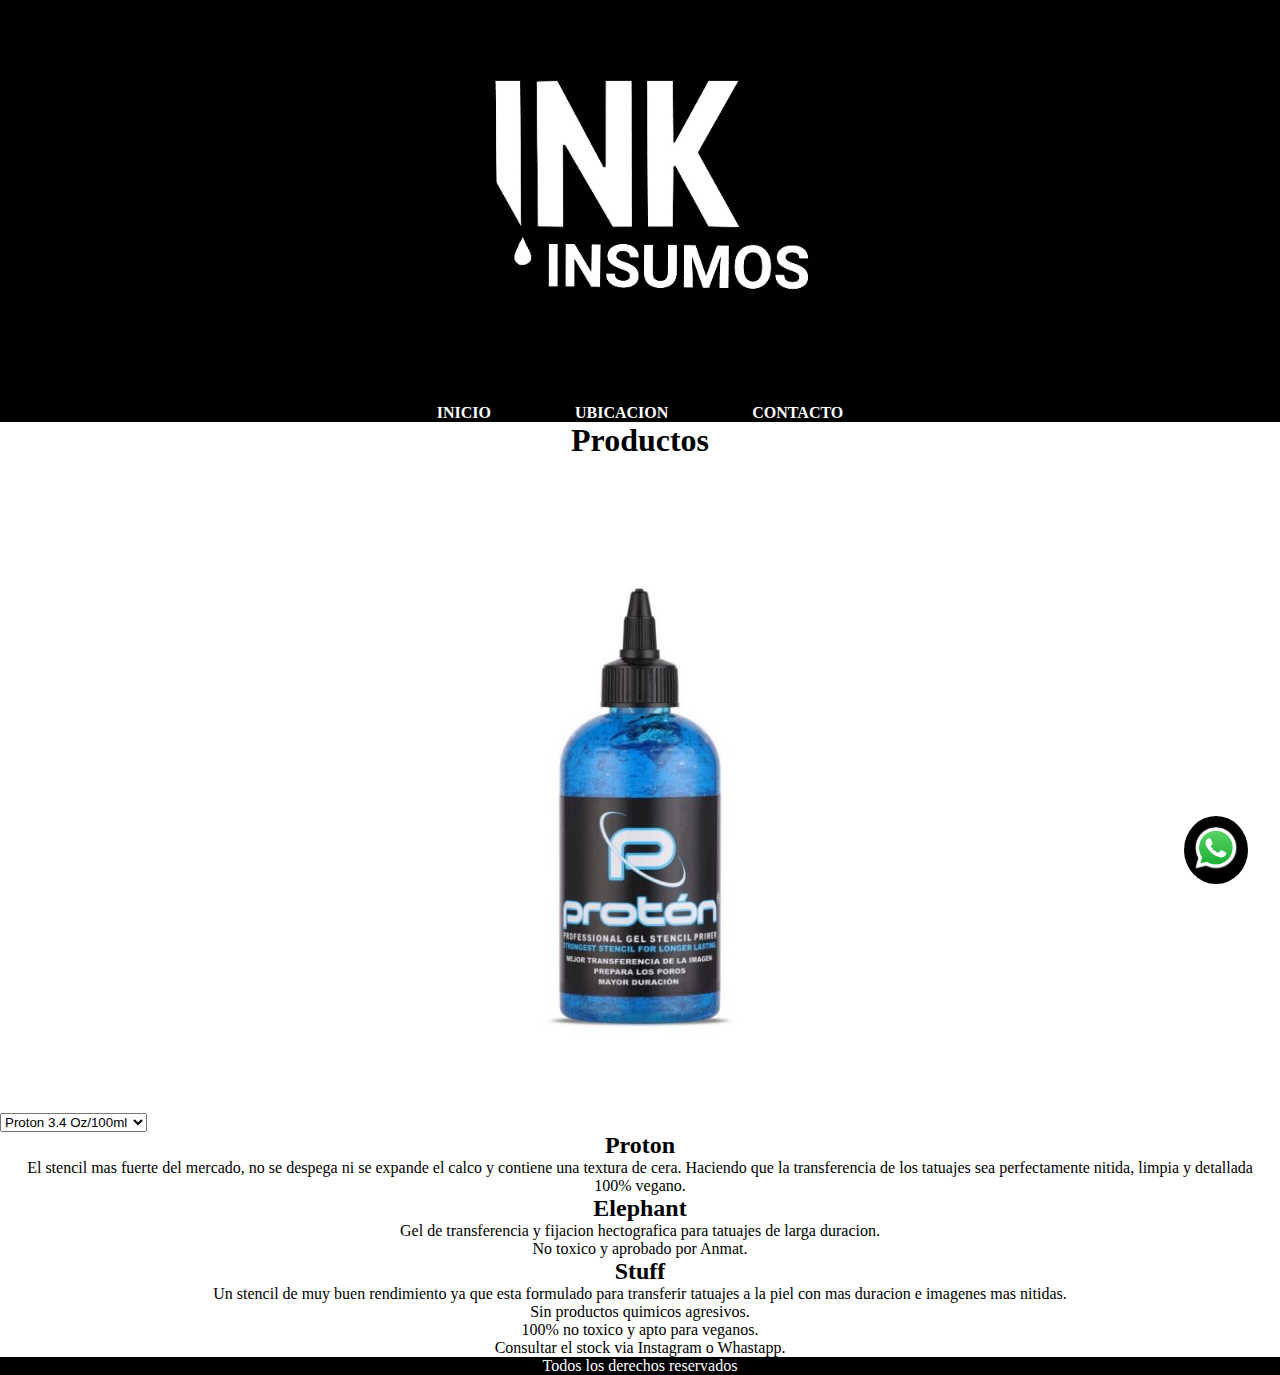
<file: AGUSTINA-DIAZ/paginas/stencil.html>
<!DOCTYPE html>
<html lang="en">
<head>
    <meta charset="UTF-8">
    <meta name="viewport" content="width=device-width, initial-scale=1.0">
    <title>Stencil</title>
    <link rel="stylesheet" href="../estilos.css/styles.css">
</head>
<body>
    <header>
        <link href="https://cdn.jsdelivr.net/npm/bootstrap@5.3.2/dist/css/bootstrap.min.css" rel="stylesheet" integrity="sha384-T3c6CoIi6uLrA9TneNEoa7RxnatzjcDSCmG1MXxSR1GAsXEV/Dwwykc2MPK8M2HN" crossorigin="anonymous">
        <img class="logo" src="../../imgs/logo.jpg" alt="Logo de la pagina">   
        <nav>
            <ul>
                <li> <a class="menu" href="../index.html"> inicio </a> </li>
                <li> <a class="menu" href="../paginas/ubicacion.html"> ubicacion </a> </li>
                <li> <a class="menu" href="https://instagram.com" target="_blank"> contacto </a> </li>
            </ul>
        </nav>
        
            </header>
            <main>
                <h1> Productos </h1>
                <div class="slider-box">
                    <ul>
                        <li>
                            <img src="../../imgs/stencil.jpeg" alt="">
                        </li>
                        <li>
                            <img src="../../imgs/stencil-1.webp" alt="">
                        </li>
                        <li>
                            <img src="../../imgs/stencil-2.jpeg" alt="">
                        </li>
                    </ul>
                    </div>
                    <form action="">
                        <select name="" id="">
                            <option value="">Proton 3.4 Oz/100ml</option>
                            <option value="">Proton 8.5 Oz/250ml</option>
                            <option value="">Elepahnt 2 Oz/60ml </option>
                            <option value="">Elepahnt 7 Oz/207ml </option>
                            <option value="">Stuff 4 Oz/120ml</option>
                            <option value="">Stuff 8 Oz/230ml</option>
                          </select>
                        </form>
                    <h2 class="fs-2">Proton</h2>
                    <p class="fs-4">El stencil mas fuerte del mercado, no se despega ni se expande el calco y contiene una textura de cera. Haciendo que la transferencia de los tatuajes sea perfectamente nitida, limpia y detallada </p>
                    <p class="fs-4"> 100% vegano. </p>

                    <h2 class="fs-2"> Elephant </h2>
                    <p class="fs-4"> Gel de transferencia y fijacion hectografica para tatuajes de larga duracion.
                      <p class="fs-4"> No toxico y aprobado por Anmat. </p>
                    <h2 class="fs-2">Stuff</h2>
                    <p class="fs-4"> Un stencil de muy buen rendimiento ya que esta formulado para transferir tatuajes a la piel con mas duracion e imagenes mas nitidas. </p>
                        <p class="fs-4"> Sin productos quimicos agresivos. </p>
                        <p class="fs-4"> 100% no toxico y apto para veganos. </p>
                        <p class="fs-6"> Consultar el stock via Instagram o Whastapp.</p>

                    
            </main>
            <footer>
                <p class="fs-5"> Todos los derechos reservados </p>
                <div class="fondo-wsp">
                    <a href="https://www.whatsapp.com/" target="_blank">
                <img class="wsp" src="../../imgs/whatsapp.webp" alt="Logo de whatsapp">
            </a>
            </div>
            </footer>
            <script src="https://cdn.jsdelivr.net/npm/bootstrap@5.3.2/dist/js/bootstrap.bundle.min.js" integrity="sha384-C6RzsynM9kWDrMNeT87bh95OGNyZPhcTNXj1NW7RuBCsyN/o0jlpcV8Qyq46cDfL" crossorigin="anonymous"></script>
</body>
</html>
</file>
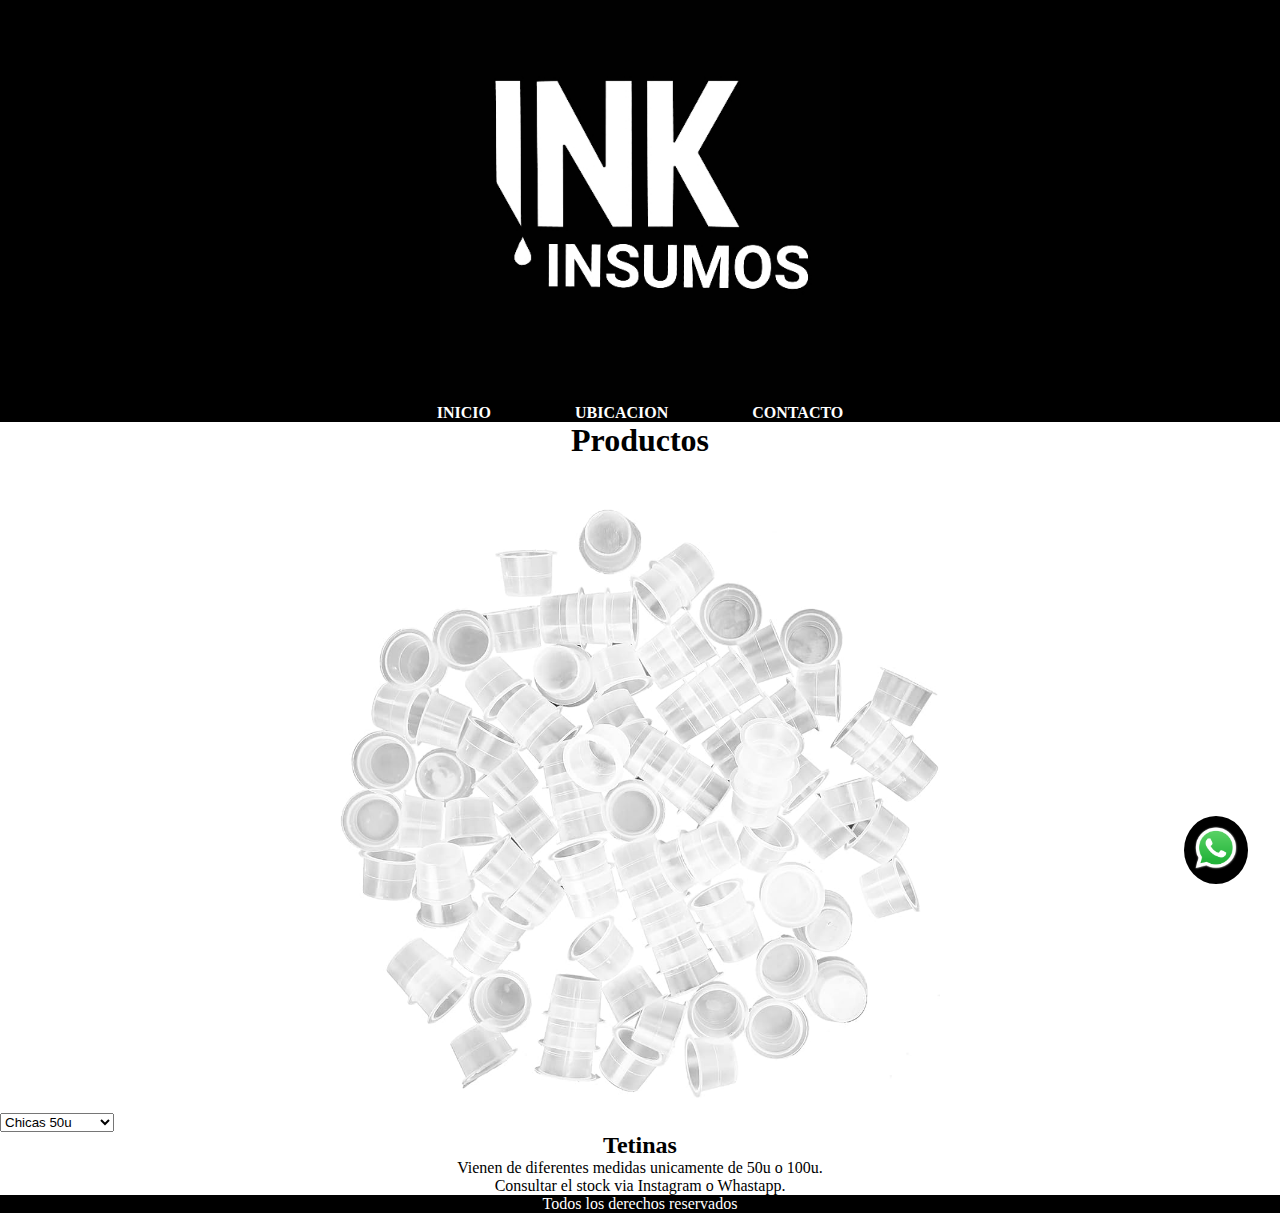
<file: AGUSTINA-DIAZ/paginas/tetinas.html>
<!DOCTYPE html>
<html lang="en">
<head>
    <meta charset="UTF-8">
    <meta name="viewport" content="width=device-width, initial-scale=1.0">
    <title>Tetinas</title>
    <link rel="stylesheet" href="../estilos.css/styles.css">
</head>
<body>
    <header>
        <link href="https://cdn.jsdelivr.net/npm/bootstrap@5.3.2/dist/css/bootstrap.min.css" rel="stylesheet" integrity="sha384-T3c6CoIi6uLrA9TneNEoa7RxnatzjcDSCmG1MXxSR1GAsXEV/Dwwykc2MPK8M2HN" crossorigin="anonymous">

        <img class="logo" src="../../imgs/logo.jpg" alt="Logo de la pagina">   
        <nav>
            <ul>
                <li> <a class="menu" href="../index.html"> inicio </a> </li>
                <li> <a class="menu" href="../paginas/ubicacion.html"> ubicacion </a> </li>
                <li> <a class="menu" href="https://instagram.com" target="_blank"> contacto </a> </li>
            </ul>
        </nav>
        
            </header>
            <main>
                <h1> Productos </h1>
                <div class="slider-box">
                    <ul>
                        <li>
                            <img src="../../imgs/tetinas.jpg" alt="">
                        </li>
                        <li>
                            <img src="../../imgs/tetinas-1.jpeg" alt="">
                        </li>
                        <li>
                            <img src="../../imgs/tetinas-2.webp" alt="">
                        </li>
                    </ul>
                    </div>
                    <form action="">
                        <select name="" id="">
                            <option value="">Chicas 50u</option>
                            <option value="">Chicas 100u</option>
                            <option value="">Medianas 50u</option>
                            <option value="">Medianas 100u</option>
                            <option value="">Grandes 50u</option>
                            <option value="">Grandes 100u</option>
                                    </select>
                        </form>
                        <h2 class="fs-2">Tetinas</h2>
                    <p class="fs-4">Vienen de diferentes medidas unicamente de 50u o 100u.
                    </p>
                    <p class="fs-6"> Consultar el stock via Instagram o Whastapp.</p>

            </main>
            <footer>
                <p class="fs-5"> Todos los derechos reservados  </p>
                <div class="fondo-wsp">
                    <a href="https://www.whatsapp.com/" target="_blank">
                <img class="wsp" src="../../imgs/whatsapp.webp" alt="Logo de whatsapp">
            </a>
            </div>
            </footer>
            <script src="https://cdn.jsdelivr.net/npm/bootstrap@5.3.2/dist/js/bootstrap.bundle.min.js" integrity="sha384-C6RzsynM9kWDrMNeT87bh95OGNyZPhcTNXj1NW7RuBCsyN/o0jlpcV8Qyq46cDfL" crossorigin="anonymous"></script>
</body>
</html>
</file>
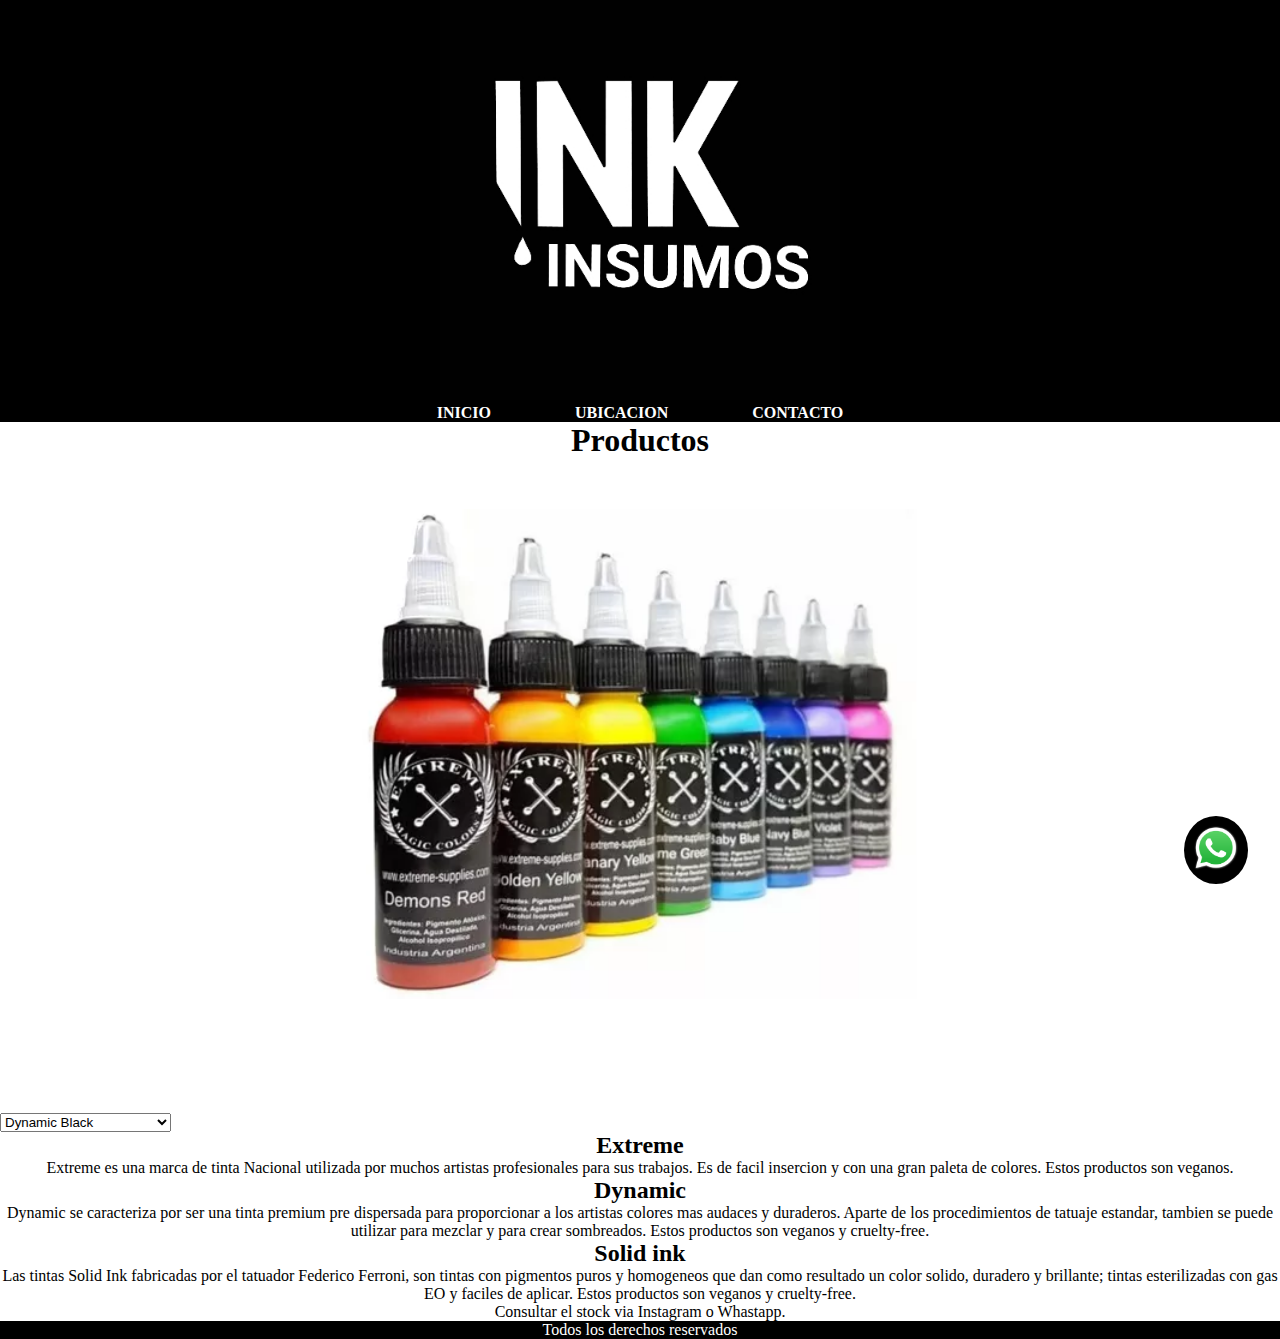
<file: AGUSTINA-DIAZ/paginas/tintas.html>
<!DOCTYPE html>
<html lang="en">
<head>
    <meta charset="UTF-8">
    <meta name="viewport" content="width=device-width, initial-scale=1.0">
    <title>Tintas</title>
    <link rel="stylesheet" href="../estilos.css/styles.css">
</head>
<body>
    <header>

        <link href="https://cdn.jsdelivr.net/npm/bootstrap@5.3.2/dist/css/bootstrap.min.css" rel="stylesheet" integrity="sha384-T3c6CoIi6uLrA9TneNEoa7RxnatzjcDSCmG1MXxSR1GAsXEV/Dwwykc2MPK8M2HN" crossorigin="anonymous">
        <img class="logo" src="../../imgs/logo.jpg" alt="Logo de la pagina">   
        <nav>
            <ul>
                <li> <a class="menu" href="../index.html"> inicio </a> </li>
                <li> <a class="menu" href="../paginas/ubicacion.html"> ubicacion </a> </li>
                <li> <a class="menu" href="https://instagram.com" target="_blank"> contacto </a> </li>
            </ul>
        </nav>
        
            </header>
            <main>
                <h1> Productos </h1>
                <div class="slider-box">
                    <ul>
                        <li>
                            <img src="../../imgs/tinta-tatuaje.webp" alt="">
                        </li>
                        <li>
                            <img src="../../imgs/tinta-tatuaje-1.webp" alt="">
                        </li>
                        <li>
                            <img src="../../imgs/tinta-tatuaje-3.webp" alt="">
                        </li>
                    </ul>
                    </div>
                    <form action="">
                        <select name="" id="">
                            <option value="">Dynamic Black</option>
                            <option value="">Dynamic White</option>
                            <option value="">Rojo Fuego (Dynamic)</option>
                            <option value="">H ot Rosa (Dynamic)</option>
                            <option value="">Black Label (Solid Ink)</option>
                            <option value="">White (Dolid Ink)</option>
                            <option value="">Super Red (Solid Ink)</option>
                            <option value="">Dark Blue (Solid Ink)</option>
                            <option value="">Liner Black (Extreme)</option>
                            <option value="">Snow White (Extreme)</option>
                            <option value="">Hannya Red (Extreme)</option>
                            <option value="">Blue Darkness (Extreme)</option>

                                    </select>
                        </form>
                    <h2 class="fs-2">Extreme</h2>
                    <p class="fs-4">Extreme es una marca de tinta Nacional utilizada por muchos artistas profesionales para sus trabajos. Es de facil insercion y con una gran paleta de colores.
                        Estos productos son veganos.
                    </p>
                    <h2 class="fs-2"> Dynamic </h2>
                    <p class="fs-4">Dynamic se caracteriza por ser una tinta premium pre dispersada para proporcionar a los artistas colores mas audaces y duraderos. Aparte de los procedimientos de tatuaje estandar, tambien se puede utilizar para mezclar y para crear sombreados.
                        Estos productos son veganos y cruelty-free. </p>
                    <h2 class="fs-2"> Solid ink</h2>
                    <p class="fs-4">Las tintas Solid Ink fabricadas por el tatuador Federico Ferroni, son tintas con pigmentos puros y homogeneos que dan como resultado un color solido, duradero y brillante; tintas esterilizadas con gas EO y faciles de aplicar.
                        Estos productos son veganos y cruelty-free.
                    </p>
                    <p class="fs-6"> Consultar el stock via Instagram o Whastapp.</p>

            </main>
            <footer>
                <p class="fs-5"> Todos los derechos reservados  </p>
                <div class="fondo-wsp">
                    <a href="https://www.whatsapp.com/" target="_blank">
                <img class="wsp" src="../../imgs/whatsapp.webp" alt="Logo de whatsapp">
            </a>
            </div>
            </footer>
            <script src="https://cdn.jsdelivr.net/npm/bootstrap@5.3.2/dist/js/bootstrap.bundle.min.js" integrity="sha384-C6RzsynM9kWDrMNeT87bh95OGNyZPhcTNXj1NW7RuBCsyN/o0jlpcV8Qyq46cDfL" crossorigin="anonymous"></script>
</body>
</html>
</file>
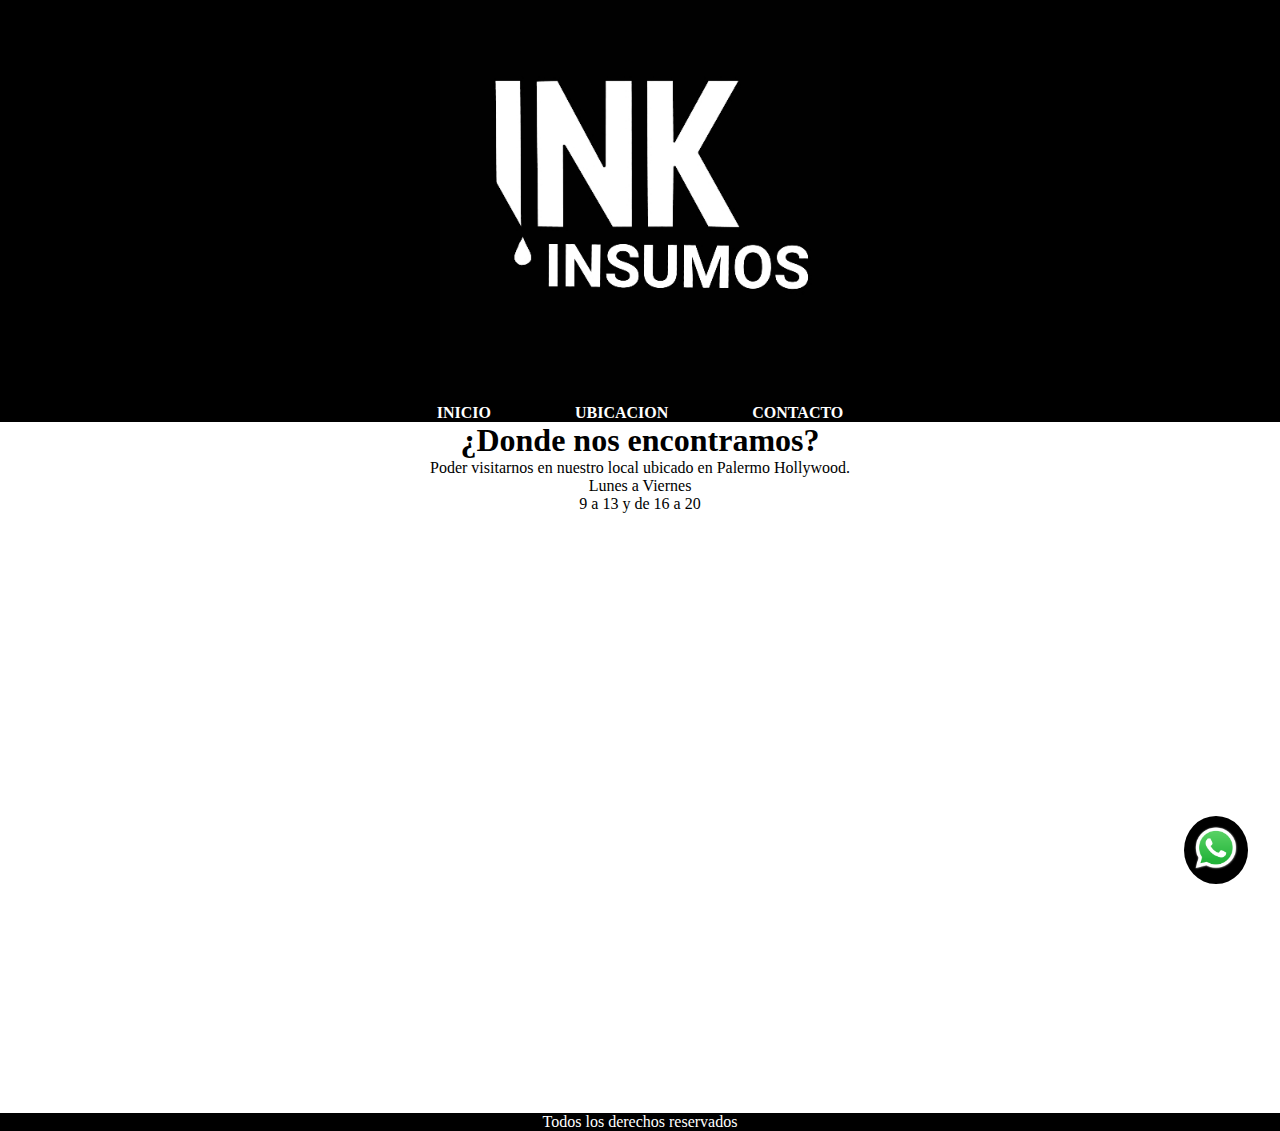
<file: AGUSTINA-DIAZ/paginas/ubicacion.html>
<!DOCTYPE html>
<html lang="en">
<head>
    <meta charset="UTF-8">
    <meta name="viewport" content="width=device-width, initial-scale=1.0">
    <title>Ubicacion</title>
    <link rel="stylesheet" href="../estilos.css/styles.css">
</head>
<body>
    <header>

        <link href="https://cdn.jsdelivr.net/npm/bootstrap@5.3.2/dist/css/bootstrap.min.css" rel="stylesheet" integrity="sha384-T3c6CoIi6uLrA9TneNEoa7RxnatzjcDSCmG1MXxSR1GAsXEV/Dwwykc2MPK8M2HN" crossorigin="anonymous">

        <img class="logo" src="../../imgs/logo.jpg" alt="Logo de la pagina">   
        <nav>
            <ul>
                <li> <a class="menu" href="../index.html"> inicio </a> </li>
                <li> <a class="menu" href="../paginas/ubicacion.html"> ubicacion </a> </li>
                <li> <a class="menu" href="https://instagram.com" target="_blank"> contacto </a> </li>
            </ul>
        </nav>
        
            </header>
            <main>
            <h1 class="fs-1">¿Donde nos encontramos?</h1>
            <p class="fs-4"> Poder visitarnos en nuestro local ubicado en Palermo Hollywood. </p>
               <p class="fs-4"> Lunes a Viernes</p>
               <p class="fs-4"> 9 a 13 y de 16 a 20 </p>

            <iframe class="ubicacion" src="https://www.google.com/maps/embed?pb=!1m18!1m12!1m3!1d13139.525241244495!2d-58.44602345298157!3d-34.58186965082363!2m3!1f0!2f0!3f0!3m2!1i1024!2i768!4f13.1!3m3!1m2!1s0x95bcb5924702e2d1%3A0x70b075b79ca9b53e!2sPalermo%20Hollywood%2C%20CABA!5e0!3m2!1ses-419!2sar!4v1701721560676!5m2!1ses-419!2sar" width="800" height="600" style="border:0;" allowfullscreen="" loading="lazy" referrerpolicy="no-referrer-when-downgrade"></iframe>
            </main>
            <footer>
                <p class="fs-5"> Todos los derechos reservados  </p>
                <div class="fondo-wsp">
                    <a href="https://www.whatsapp.com/" target="_blank">
                <img class="wsp" src="../../imgs/whatsapp.webp" alt="Logo de whatsapp">
            </a>
            </div>
            </footer>
            <script src="https://cdn.jsdelivr.net/npm/bootstrap@5.3.2/dist/js/bootstrap.bundle.min.js" integrity="sha384-C6RzsynM9kWDrMNeT87bh95OGNyZPhcTNXj1NW7RuBCsyN/o0jlpcV8Qyq46cDfL" crossorigin="anonymous"></script>
</body>
</html>
</file>
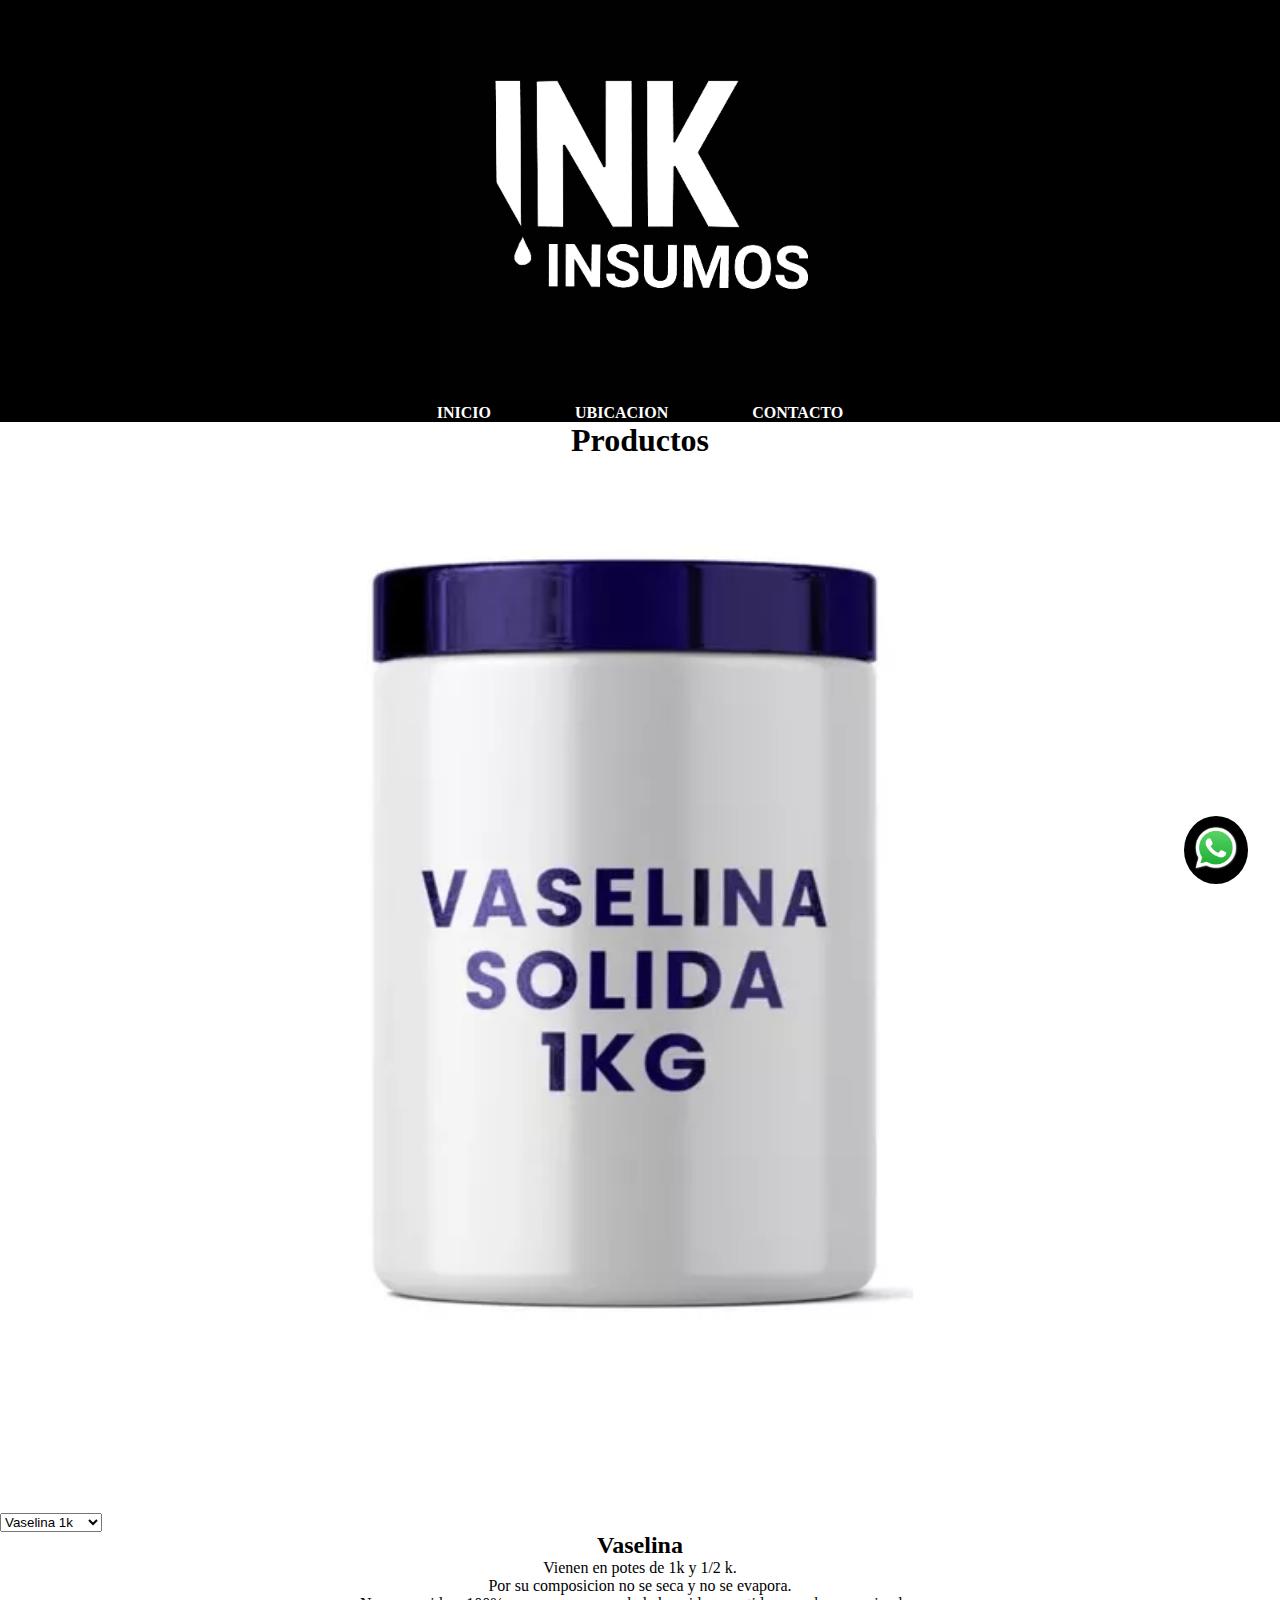
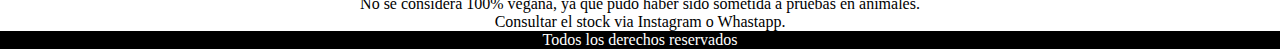
<file: AGUSTINA-DIAZ/paginas/vaselina.html>
<!DOCTYPE html>
<html lang="en">
<head>
    <meta charset="UTF-8">
    <meta name="viewport" content="width=device-width, initial-scale=1.0">
    <title>Vaselina</title>
    <link rel="stylesheet" href="../estilos.css/styles.css">
</head>
<body>
    <header>
        <link href="https://cdn.jsdelivr.net/npm/bootstrap@5.3.2/dist/css/bootstrap.min.css" rel="stylesheet" integrity="sha384-T3c6CoIi6uLrA9TneNEoa7RxnatzjcDSCmG1MXxSR1GAsXEV/Dwwykc2MPK8M2HN" crossorigin="anonymous">

        <img class="logo" src="../../imgs/logo.jpg" alt="Logo de la pagina">   
        <nav>
            <ul>
                <li> <a class="menu" href="../index.html"> inicio </a> </li>
                <li> <a class="menu" href="../paginas/ubicacion.html"> ubicacion </a> </li>
                <li> <a class="menu" href="https://instagram.com" target="_blank"> contacto </a> </li>
            </ul>
        </nav>
        
            </header>
            <main>
                <h1> Productos </h1>
                <div class="slider-box">
                    <ul>
                        <li>
                            <img src="../../imgs/vaselina.webp" alt="">
                        </li>
                        <li>
                            <img src="../../imgs/vaselina-1.webp" alt="">
                        </li>
                        <li>
                            <img src="../../imgs/vaselina-2.webp" alt="">
                        </li>
                    </ul>
                    </div>
                    <form action="">
                        <select name="" id="">
                            <option value="">Vaselina 1k</option>
                            <option value="">Vaselina 1/2k</option>
                           </select>
                        </form>
                    <h2 class="fs-2">Vaselina</h2>
                    <p class="fs-4"> Vienen en potes de 1k y 1/2 k. </p>
                        <p class="fs-4"> Por su composicion no se seca y no se evapora.</p>
                   <p class="fs-4"> No se considera 100% vegana, ya que pudo haber sido sometida a pruebas en animales.
                    </p>
                    <p class="fs-6"> Consultar el stock via Instagram o Whastapp.</p>
            </main>
            <footer>
                <p class="fs-5"> Todos los derechos reservados  </p>
                <div class="fondo-wsp">
                    <a href="https://www.whatsapp.com/" target="_blank">
                <img class="wsp" src="../../imgs/whatsapp.webp" alt="Logo de whatsapp">
            </a>
            </div>
            </footer>
            <script src="https://cdn.jsdelivr.net/npm/bootstrap@5.3.2/dist/js/bootstrap.bundle.min.js" integrity="sha384-C6RzsynM9kWDrMNeT87bh95OGNyZPhcTNXj1NW7RuBCsyN/o0jlpcV8Qyq46cDfL" crossorigin="anonymous"></script>
</body>
</html>
</file>
<file: AGUSTINA-DIAZ/estilos.css/styles.css>
* {
    margin: 0;
    padding: 0;
}
/*<header>*/
a:hover {
    color: #7e7b52e3;
}
header {
    background-color: #000000;
    text-align: center;
}
.logo {
    width: 400px;
    height: 400px;
}
.menu {
   text-decoration: none;
   text-transform: uppercase;
   font-weight: bold;
   color: rgb(255, 255, 255);
}
nav ul li {
    display: inline-block;
    margin: 0 40px;    
}

/*</header>*/

/*<main>*/
h1 {
    text-align: center;
}
h2 {
    text-align: center;
}
.imagen {
    width: 100%;
}
.row {
    display: flex;
    padding: 5px;
}
.column {
    flex: 25%;
    padding: 5px;

}
.column img {
    margin-top: 5px;
}

.slider-box {
    width: 600px;
    height: auto;
    margin: 50px auto 0;
    overflow: hidden;
}
.slider-box ul {
    display: flex;
    padding: 0;
    width: 300%;
    animation: slide 12s infinite alternate ease-in-out;
}
.slider-box li {
    width: 100%;
    list-style: none;
    position: relative;
}

.slider-box img {
    width: 100%;
}
@keyframes slide {
    0% {margin-left: 0;}
    30% {margin-left: 0;}

    35% {margin-left: -100%;}
    65% {margin-left: -100%;}

 70% {margin-left: -200%;}
    100% {margin-left: -200%;}

}
@media (max-width: 991px) {
    body {
        padding: 30px;
    }
    .slider-box {
        width: 340px;
    }

}
.fs-4 {
    text-align: center;
}
.fs-2 {
    text-align: center;
}
.ubicacion {
    margin: 0 auto;
    display: block;
}
/*</main>*/

/*<footer>*/
footer {
    background-color: #000000;
}
.wsp { 
    width: 3rem;
}
.fondo-wsp {
    background-color: #000000;
    display: inline-block;
    padding: .5rem;
    border-radius: 50%;

    position: fixed;
    bottom: 1rem;
    right: 2rem;
}
.fs-5 {
    text-align: center;
    color: rgb(255, 255, 255);
}
.fs-6 { 
    text-align: center;
}
/*</footer>*/
</file>
